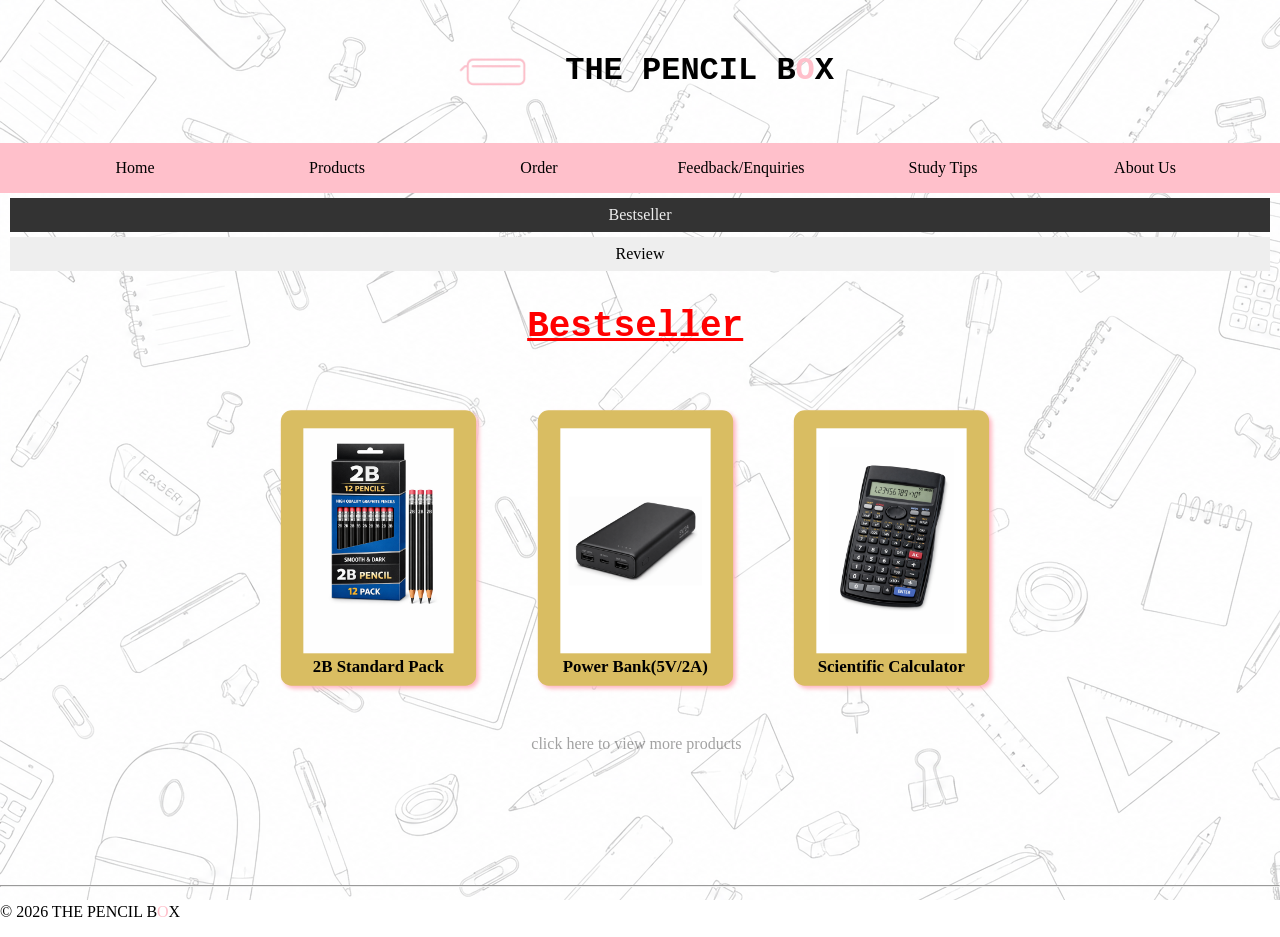
<file: index.html>
<!--GOH YEE MINH,261220A-->
<!DOCTYPE HTML>
<html lang="en">
    <head>
        <title>The Pencil Box</title>
        <meta charset="UTF-8">
        <meta name="viewport" content="width=device-width, intial-scale=1">
        <link rel="stylesheet" href="CSS/style.css">
        <link rel="icon" href="Imgs/PencilBoxIcon.png">
    </head>
    <body>
        <h1 class="NameIcon">
            <img src="Imgs/PencilBoxIcon.png" alt="icon">
            <!--image PencilBoxIcon.png is generated by AI-->
            THE PENCIL B<span>O</span>X
        </h1>
        <nav class="navbar">
            <table>
            <tr>
                <td><a href="index.html">Home</a></td>
                <td><a href="Productpage.html">Products</a></td>
                <td><a href="Order.html">Order</a></td>
                <td><a href="Contact.html">Feedback/Enquiries</a></td>
                <td><a href="Study-tips.html">Study Tips</a></td>
                <td><a href="About-us.html">About Us</a></td>
            </tr>
            </table>
        </nav><!--adjusted nav bar design from Bro Code https://www.youtube.com/watch?v=f3uCSh6LIY0-->
    <main>
            <input type="radio" name="HPpage" id="BestSellers" checked>
            <label for="BestSellers" class="HPpages">Bestseller</label>

            <input type="radio" name="HPpage" id="Reviews">
            <label for="Reviews" class="HPpages">Review</label>

        <div class="HomeViewT">
        <h2 class="TPtitle">Bestseller</h2>
        <h2 class="Reviews"><a href="Contact.html">Review</a></h2>
        </div>
        <br>
        <div class="tabs">
        <div class="TPtable">
            <a href="Productpage.html">
            <div class ="TP1 Vhide">
                <img src="Imgs/2B-Pack.png" alt="2B pencil Pack">
                <h3>2B Standard Pack</h3>
            </div>
            </a>
           
            <a href="Productpage.html">
            <div class ="TP1">
                <img src="Imgs/PB2.png" alt="PowerBank">
                <h3>Power Bank(5V/2A)</h3>
            </div>
            </a>

            <a href="Productpage.html">
            <div class ="TP1 Vhide">
                <img src="Imgs/SciCalc2.png" alt="scientific calculator"> 
                <h3>Scientific Calculator</h3>
            </div>
            </a>
        </div>

                <div class="reviewtab">

            <div class ="Reviewcard Vhide">
                <h3>9/10 ★★★★★★★★★☆</h3>
                <p class="reviewtext">"high quality product and fast shipping!"</p>
                <p>-John Doe</p>
            </div>

           
            <div class ="Reviewcard">
                <h3>7/10 ★★★★★★★☆☆☆</h3>
                <p class="reviewtext">" quite good quality products for affordable price"</p>
                <p>-Elizabeth Ng</p>
            </div>

            <div class ="Reviewcard Vhide">
                <h3>8/10 ★★★★★★★★☆☆</h3>
                <p class="reviewtext">"Ordered stationery and everything arrived in good condition."</p>
                <p>-Amos Sia</p>
            </div>

        </div>
        </div>
        <br>
        <div class="extInfo">
            <div class="bestinfo">
                <p><a href="Productpage.html">click here to view more products</a></p>
            </div>
            <div class="revinfo">
                <p><a href="Contact.html">click here to go to feedback</a></p>
            </div>
        </div>


        

        <br>
        <br>
        <br>
        <br>
        <br>
        <br>
    </main>
    <hr>
    <p id="footer">© 2026 THE PENCIL B<span>O</span>X</p>
    </body>


</html>
</file>
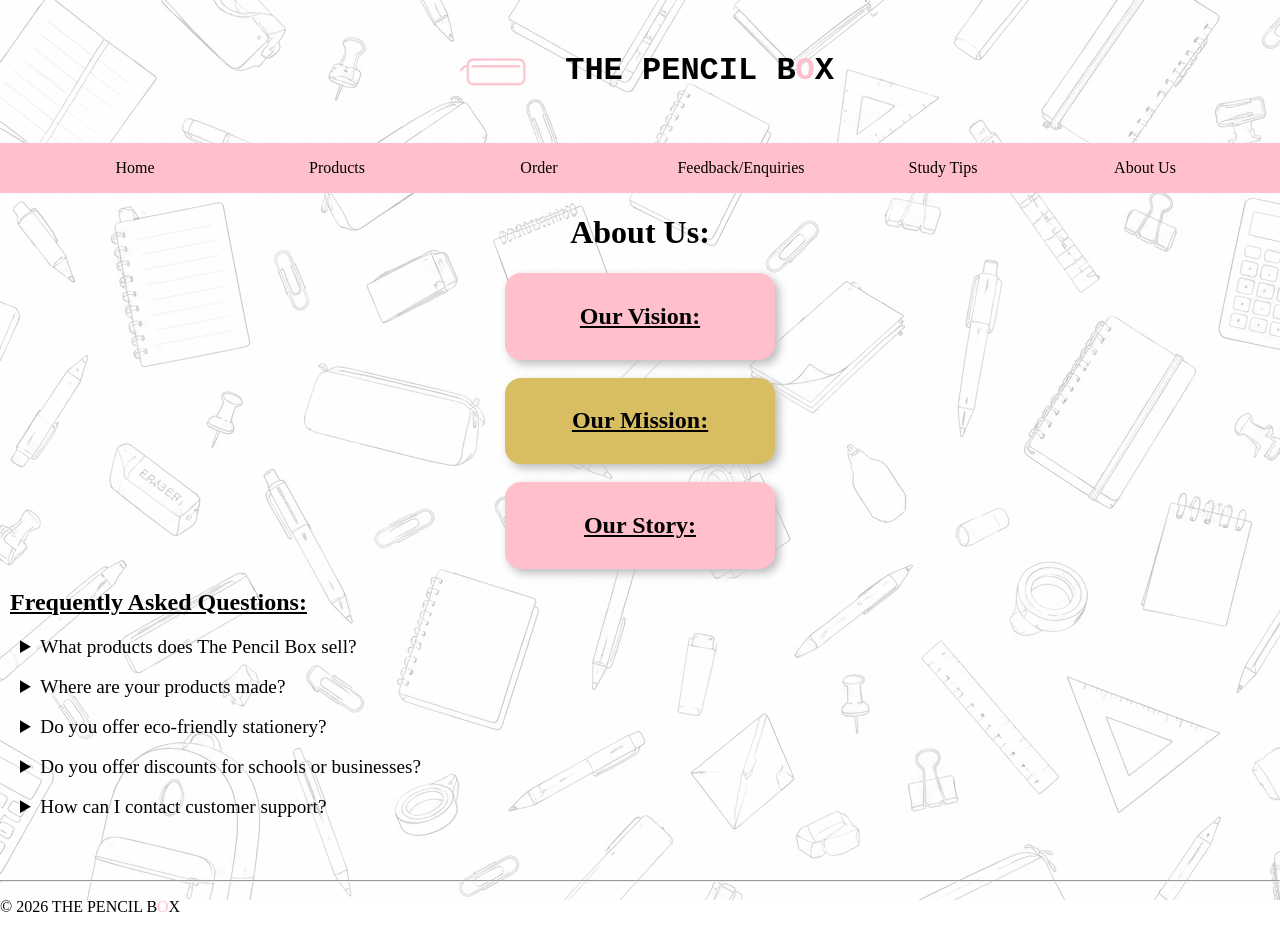
<file: About-us.html>
<!--ABEL SIA SENG CHI, 261074H-->
<!DOCTYPE HTML>
<html lang="en">
    <head>
        <title>The Pencil Box-About Us</title>
        <meta charset="UTF-8">
        <meta name="viewport" content="width=device, initial-scale=1.0">
        <link rel="stylesheet" href="CSS/style.css">
        <link rel="icon" href="Imgs/PencilBoxIcon.png">
    </head>
    <body>
        <h1 class="NameIcon">
            <img src="Imgs/PencilBoxIcon.png" alt="icon">
            <!--image PencilBoxIcon.png is generated by AI-->
            THE PENCIL B<span style="color: pink;">O</span>X
        </h1>
        <nav class="navbar">
            <table>
            <tr>
                <td><a href="index.html">Home</a></td>
                <td><a href="Productpage.html">Products</a></td>
                <td><a href="Order.html">Order</a></td>
                <td><a href="Contact.html">Feedback/Enquiries</a></td>
                <td><a href="Study-tips.html">Study Tips</a></td>
                <td><a href="About-us.html">About Us</a></td>
            </tr>
            </table>
        </nav><!--adjusted nav bar design from Bro Code https://www.youtube.com/watch?v=f3uCSh6LIY0-->


        <h1>About Us:</h1>
    
    <details> 
    <summary class="vision-text"><h2><u>Our Vision:</u></h2></summary><br>
    <div class="our-vision">
        <img src="Imgs/vision.png" alt="Company's vision">
        </div>
       </details><br>

        <details><summary class="mission-text"><h2><u>Our Mission:</u></h2></summary><br>
        <div class="our-mission">
        <img src="Imgs/mission.png" alt="Company's mission">
        </div>></details><br>

        <details><summary class="story-text"><h2><u>Our Story:</u></h2></summary><br>
    
        
        <h3 class="our-story">
        Every great idea starts somewhere.<br><br>
For us, it started with a simple pencil box—a small container that held big dreams. Inside were pencils that sketched first masterpieces, pens that wrote unforgettable stories, rulers that measured ambitious projects, and erasers that reminded us mistakes are simply part of learning for us.<br><br>

Inspired by these everyday moments, The Pencil Box was created to celebrate the power of creativity and education. We believe stationery is more than just school or office supplies. It is a companion for every journey, whether you're taking notes in class, planning your next business venture, drawing your imagination, or writing down ideas that could change the world.
Our goal is to provide reliable, stylish, and affordable stationery that helps people stay organized, express themselves, and bring their ideas to life. Every product we offer is chosen with care because we know that even the simplest tools can inspire extraordinary achievements.<br><br>
At The Pencil Box, we're proud to be part of your story—from your first sketch to your biggest success.
Because every masterpiece begins with a single stationery.
</h3></details>
<!--This text is generated by AI-->
        <h2 class="faq-text"><u>Frequently Asked Questions:</u></h2>
        <div class="faq">
        <details>
            <summary class="question">What products does The Pencil Box sell?</summary>
            <p class="answer">We offer a wide range of stationery products, including pens, pencils, art supplies, technological accessories, and more. Whether you're a student, professional, or artist, we have something for everyone.</p>
        </details><br>
        <!--This text is generated by AI-->
        <details>
            <summary class="question">Where are your products made?</summary>
            <p class="answer">Our products are sourced from trusted manufacturers who meet our quality standards through our highly experienced quality testers. We carefully select suppliers to ensure every item is reliable, durable, affordable and designed for everyday use.</p>
        </details><br>
        <!--This text is generated by AI-->
        <details>
            <summary class="question">Do you offer eco-friendly stationery?</summary>
            <p class="answer">Yes! We are committed to reducing our environmental impact by offering selected products made from recycled materials, sustainably sourced paper whenever possible. In fact, our suppliers do partner with many sustainability organisations!</p>
        </details><br>
        <!--This text is generated by AI-->
        <details>
            <summary class="question">Do you offer discounts for schools or businesses?</summary>
             <p class="answer">Yes. We provide special pricing and customisable orders for educational institutions, and businesses. Kindly contact our team for a personalised quotation.</p>
        </details><br>
        <!--This text is generated by AI-->
        <details>
            <summary class="question">How can I contact customer support?</summary>
            <p class="answer">You can reach us through our <a href="Contact.html">Feedback/Enquiries</a> page, by email, or by phone during our business hours (9am - 5pm). Our friendly team is always happy to help with any questions.</p>
        </details></div><br>
        <!--This text is generated by AI-->
        <br><br>
<hr>
    <p id="footer">© 2026 THE PENCIL B<span style="color: pink;">O</span>X</p>
    </body>
</html>
</file>
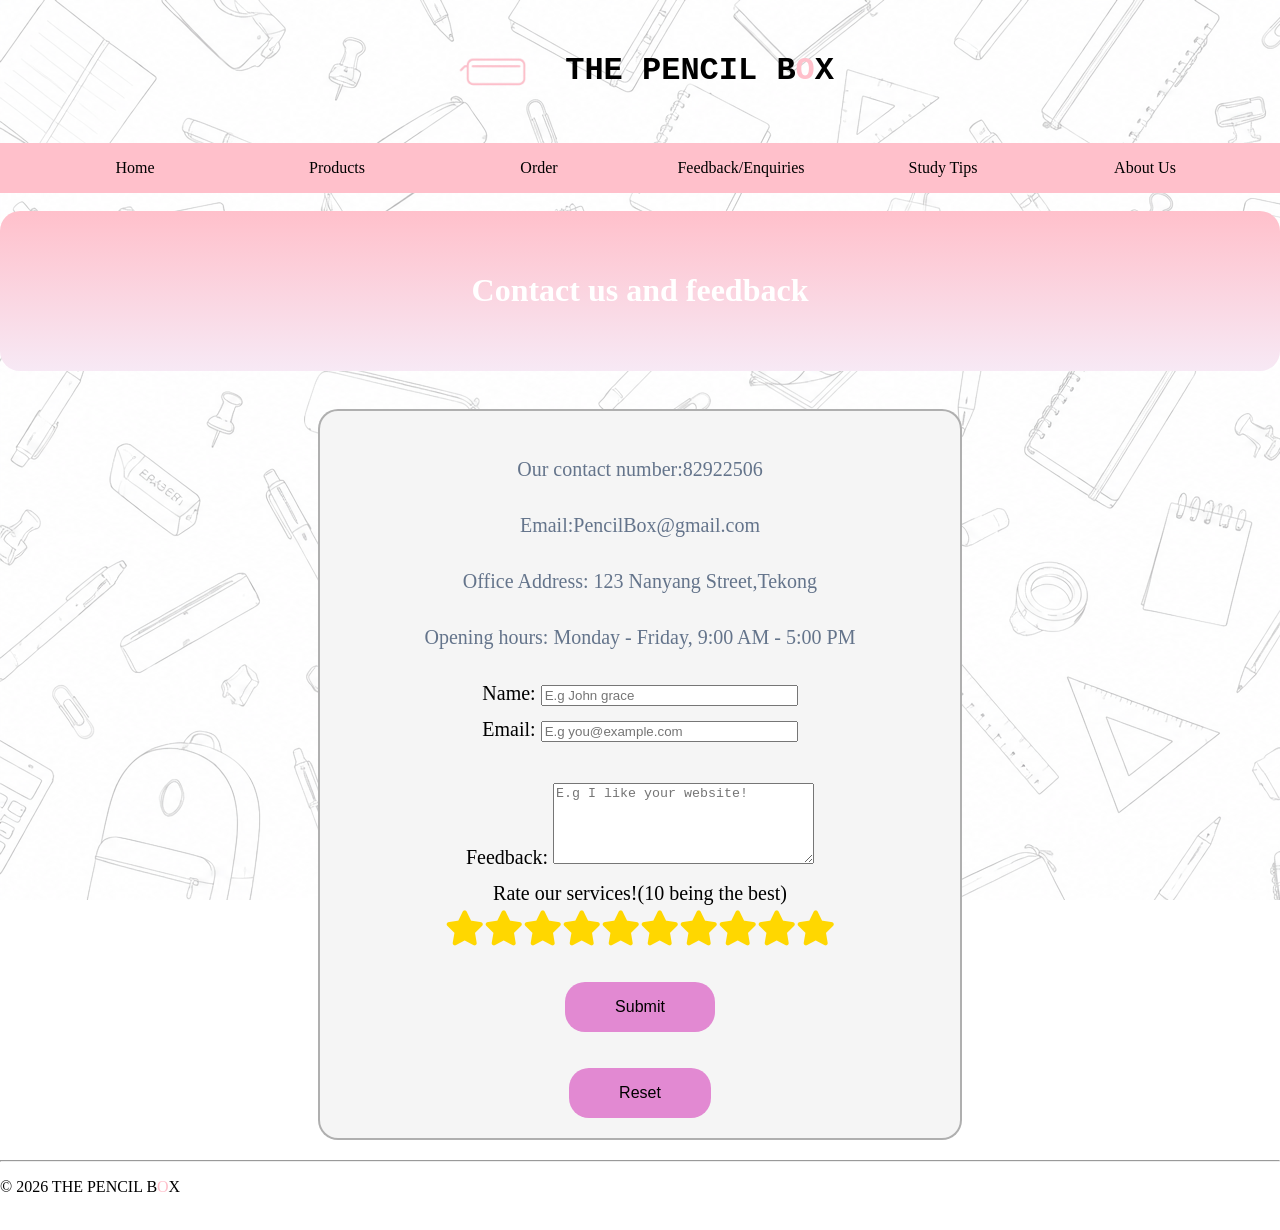
<file: Contact.html>
<!--GUILLERMO RICHARD JR ROSARIO, 261190X-->
<!DOCTYPE HTML>
<html lang="en">
<head>
        <meta charset="UTF-8">
         <title>The Pencil Box-Contact</title>
        <meta name="viewport" content="width=device-width, intial-scale=1.0">
        <link rel="stylesheet" href="CSS/style.css">
        <link rel="icon" href="PencilBoxIcon.png">
        <link rel="stylesheet" href="https://cdnjs.cloudflare.com/ajax/libs/font-awesome/6.5.2/css/all.min.css"> <!--Source:https://www.youtube.com/watch?v=lW8-w66v9CQ-->
    
</head>

  <body>
    <h1 class="NameIcon">
            <img src="Imgs/PencilBoxIcon.png" alt="icon">
            <!--image PencilBoxIcon.png is generated by AI-->
            THE PENCIL B<span style="color: pink;">O</span>X
        </h1>
         <nav class="navbar">
            <table>
            <tr>
                <td><a href="index.html">Home</a></td>
                <td><a href="Productpage.html">Products</a></td>
                <td><a href="Order.html">Order</a></td>
                <td><a href="Contact.html">Feedback/Enquiries</a></td>
                <td><a href="Study-tips.html">Study Tips</a></td>
                <td><a href="About-us.html">About Us</a></td>
            </tr>
            </table>
        </nav><!--adjusted nav bar design from Bro Code https://www.youtube.com/watch?v=f3uCSh6LIY0-->
        <br>
    <main>
     <header class="ContactHeader">
     <h1>Contact us and feedback</h1>
    </header>
    <br>
    <div class="secretintern">
      <p>Our contact number:82922506</p>
      <p>Email:PencilBox@gmail.com</p>
      <p>Office Address: 123 Nanyang Street,Tekong</p>
      <p>Opening hours: Monday - Friday, 9:00 AM - 5:00 PM</p>
       <form action="thankyou.html" method="get">
          <label  for="custname">Name:</label>
         <input type="text" name="custname" id="custname" size="30"
         placeholder="E.g John grace" required>
         <br>
         <label for="email">Email:</label>
         <input type="email" name="email" id="email" size="30" placeholder="E.g you@example.com" required>
         <br>
        
     <br>   
            <label for="feedback">Feedback:</label>
            <textarea name="feedback" id="feedback" rows="5" cols="30" placeholder="E.g I like your website!" required></textarea>
             <br>
            <label>Rate our services!(10 being the best)</label>
            <div class="ratingstyle"> <!--Source:https://www.youtube.com/watch?v=lW8-w66v9CQ (aswell as CSS)-->
            <input type="radio" name="rating" id="rating1">
            <label for="rating1" class="fa fa-star"></label>

            <input type="radio" name="rating" id="rating2">
            <label for="rating2" class="fa fa-star"></label>
 
            <input type="radio" name="rating" id="rating3">
            <label for="rating3" class="fa fa-star"></label>

            <input type="radio" name="rating" id="rating4">
            <label for="rating4" class="fa fa-star"></label>

            <input type="radio" name="rating" id="rating5">
            <label for="rating5" class="fa fa-star"></label>

            
            <input type="radio" name="rating" id="rating6">
            <label for="rating6" class="fa fa-star"></label>

            <input type="radio" name="rating" id="rating7">
            <label for="rating7" class="fa fa-star"></label>

            <input type="radio" name="rating" id="rating8">
            <label for="rating8" class="fa fa-star"></label>

            <input type="radio" name="rating" id="rating9">
            <label for="rating9" class="fa fa-star"></label>

            <input type="radio" name="rating" id="rating10">
            <label for="rating10" class="fa fa-star"></label>
            </div>
            <br>
            <input type="submit" value="Submit" class="ContactSubmit">
            <br>
            <br>
            <input type="reset" value="Reset" class="ContactSubmit">
            </form>
            </div>
            <hr>
    <p id="footer">© 2026 THE PENCIL B<span style="color: pink;">O</span>X</p>
     <br>
     
  
 
  </main>
  
  </body>
  </html>
</file>
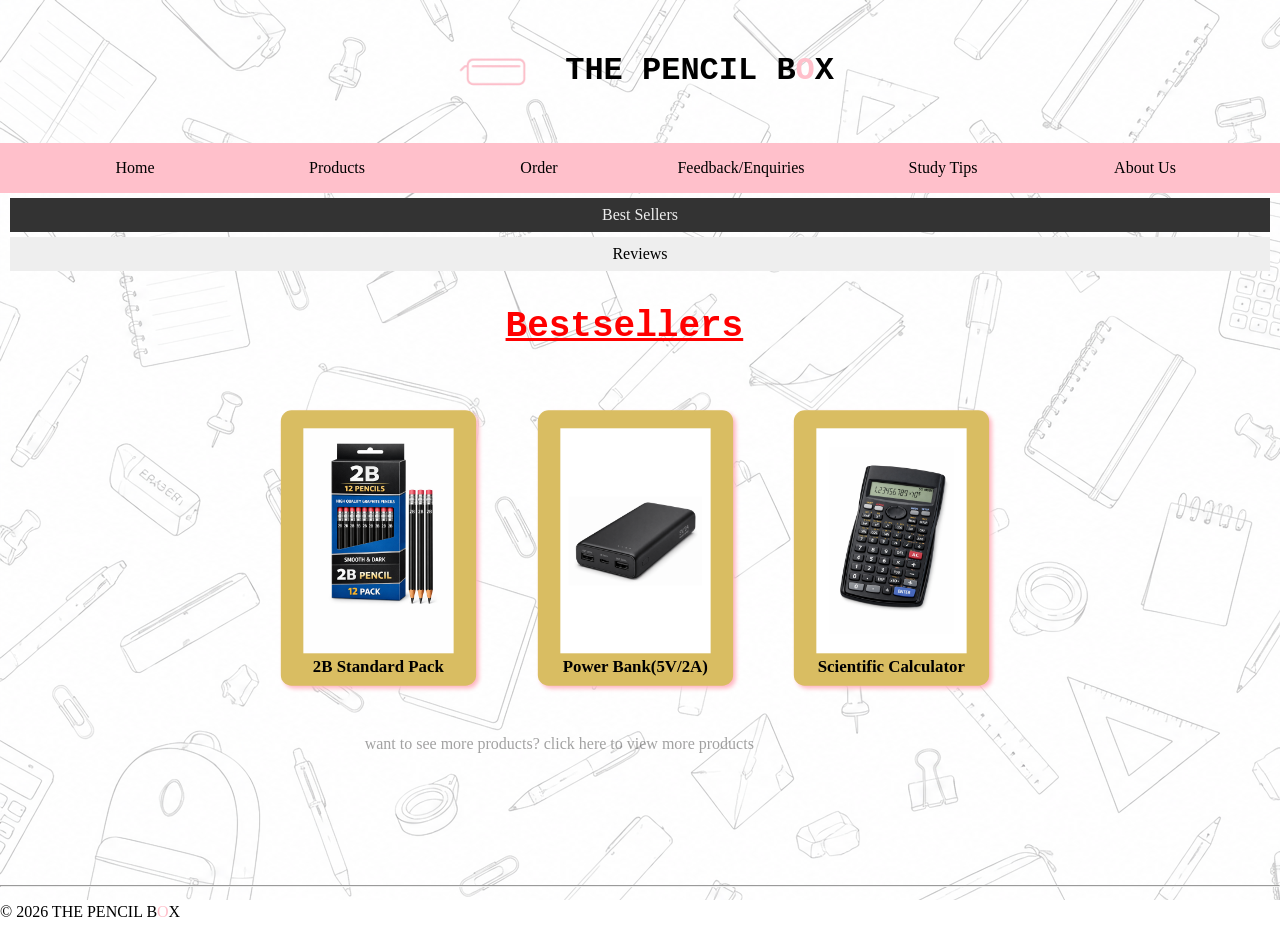
<file: HomePage.html>
<!--GOH YEE MINH,261220A-->
<!DOCTYPE HTML>
<html lang="en">
    <head>
        <title>The Pencil Box</title>
        <meta charset="UTF-8">
        <meta name="viewport" content="width=device-width, intial-scale=1.0">
        <link rel="stylesheet" href="CSS/style.css">
        <link rel="icon" href="Imgs/PencilBoxIcon.png">
    </head>
    <body>
        <h1 class="NameIcon">
            <img src="Imgs/PencilBoxIcon.png" alt="icon">
            <!--image PencilBoxIcon.png is generated by AI-->
            THE PENCIL B<span style="color: pink;">O</span>X
        </h1>
        <nav class="navbar">
            <table>
            <tr>
                <td><a href="Homepage.html">Home</a></td>
                <td><a href="Productpage.html">Products</a></td>
                <td><a href="Order.html">Order</a></td>
                <td><a href="Contact.html">Feedback/Enquiries</a></td>
                <td><a href="Study-tips.html">Study Tips</a></td>
                <td><a href="About-us.html">About Us</a></td>
            </tr>
            </table>
        </nav><!--adjusted nav bar design from Bro Code https://www.youtube.com/watch?v=f3uCSh6LIY0-->
    <main>
            <input type="radio" name="HPpage" id="BestSellers" checked>
            <label for="BestSellers" class="HPpages">Best Sellers</label>

            <input type="radio" name="HPpage" id="Reviews">
            <label for="Reviews" class="HPpages">Reviews</label>

        <div class="HomeViewT">
        <h2 class="TPtitle">Bestsellers</h2>
        <h2 class="Reviews"><a href="Contact.html">Reviews</a></h2>
        </div>
        <br>
        <div class="tabs">
        <div class="TPtable">
            <a href="Productpage.html">
            <div class ="TP1">
                <img src="Imgs/2B-Pack.png" alt="2B pencil Pack">
                <h3>2B Standard Pack</h3>
            </div>
            </a>
           
            <a href="Productpage.html">
            <div class ="TP1">
                <img src="Imgs/PB2.png" alt="PowerBank">
                <h3>Power Bank(5V/2A)</h3>
            </div>
            </a>

            <a href="Productpage.html">
            <div class ="TP1">
                <img src="Imgs/SciCalc2.png" alt="scientific calculator"> 
                <h3>Scientific Calculator</h3>
            </div>
            </a>
        </div>

                <div class="reviewtab">
            <a href="Contact.html">
            <div class ="Reviewcard">
                <h3>9/10 ★★★★★★★★★☆</h3>
                <p class="reviewtext">"high quality product and fast shipping!"</p>
                <p>-John Doe</p>
            </div>
            </a>
           
            <a href="Contact.html">
            <div class ="Reviewcard">
                <h3>7/10 ★★★★★★★☆☆☆</h3>
                <p class="reviewtext">" quite good quality products for affordable price"</p>
                <p>-Elizabeth Ng</p>
            </div>
            </a>

            <a href="Contact.html">
            <div class ="Reviewcard">
                <h3>8/10 ★★★★★★★★☆☆</h3>
                <p class="reviewtext">"Ordered stationery and everything arrived in good condition."</p>
                <p>-Amos Sia</p>
            </div>
            </a>
        </div>
        </div>
        <br>
        <div class="extInfo">
            <div class="bestinfo">
                <p><a href="Productpage.html">want to see more products? click here to view more products</a></p>
            </div>
            <div class="revinfo">
                <p><a href="Contact.html">want to write a review? click here to go to feedback</a></p>
            </div>
        </div>


        

        <br>
        <br>
        <br>
        <br>
        <br>
        <br>
    </main>
    </body>
    <hr>
    <p id="footer">© 2026 THE PENCIL B<span style="color: pink;">O</span>X</p>
</html>
</file>
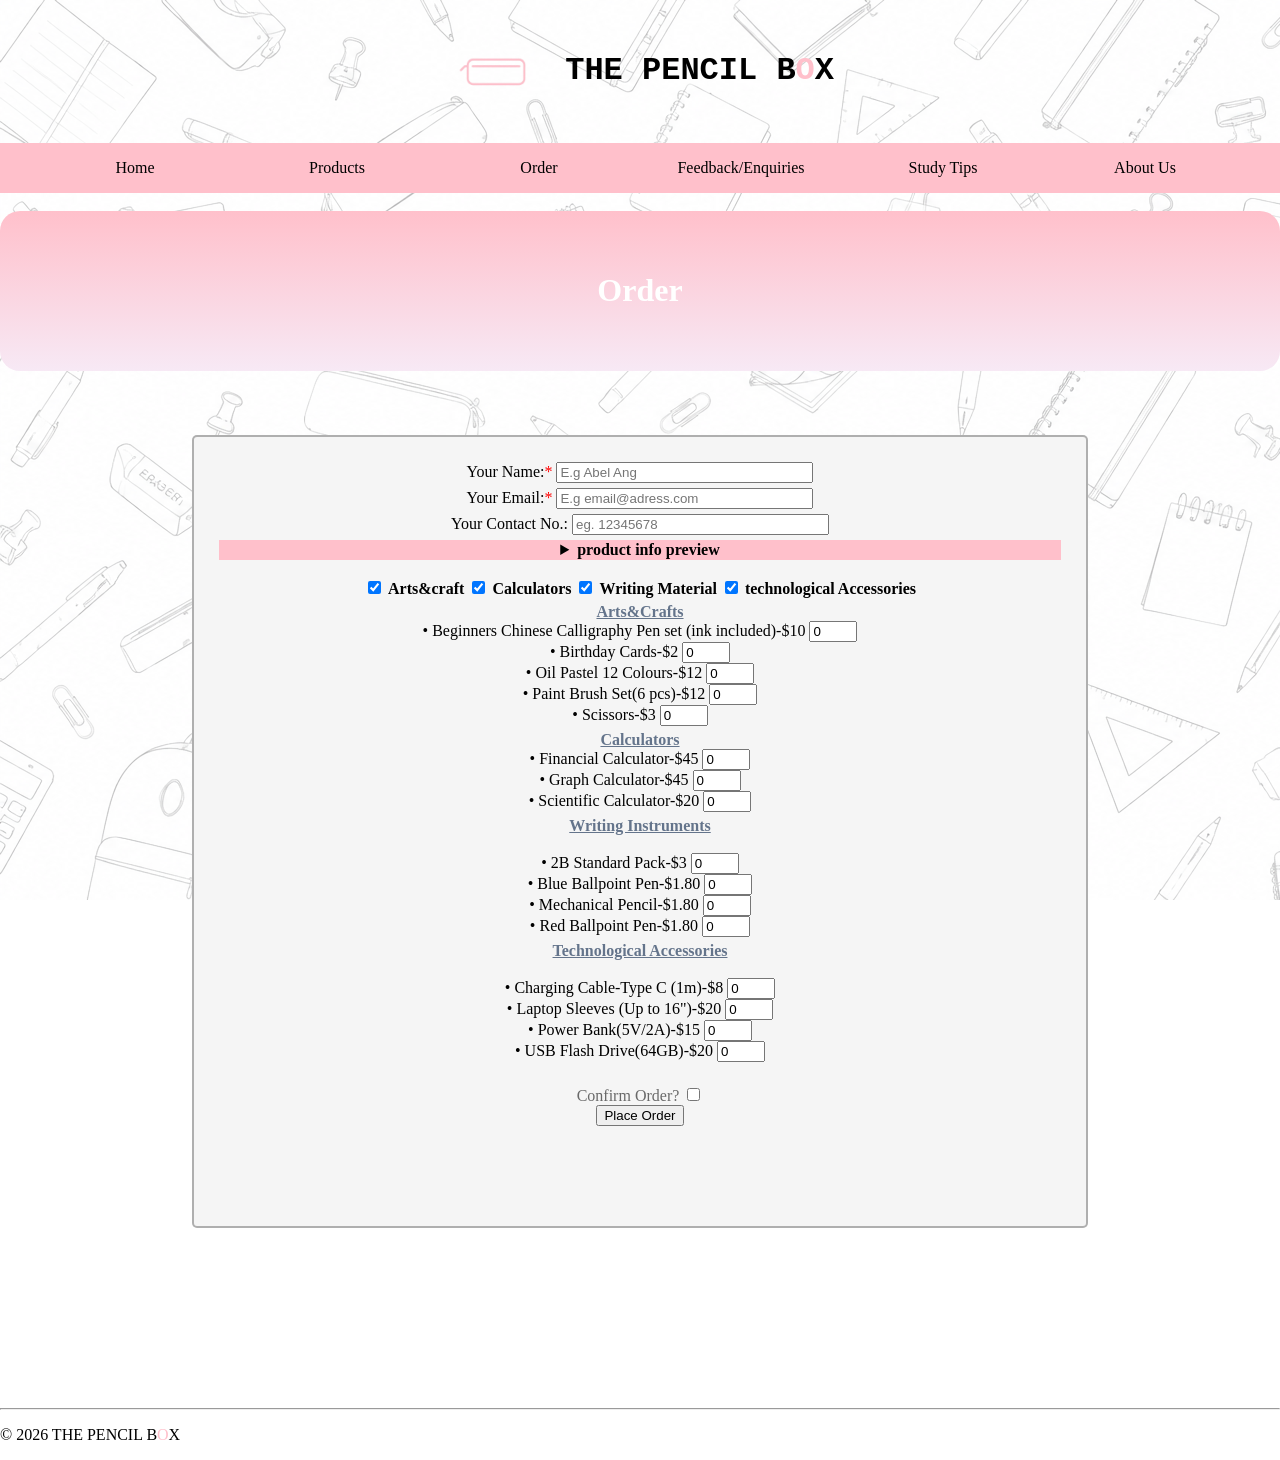
<file: Order.html>
<!--GOH YEE MINH,261220A-->
<!DOCTYPE HTML>
<html lang="en">
    <head>
        <title>The Pencil Box-Order</title>
        <meta charset="UTF-8">
        <meta name="viewport" content="width=device-width, intial-scale=1.0">
        <link rel="stylesheet" href="CSS/style.css">
        <link rel="icon" href="Imgs/PencilBoxIcon.png">
    </head>
    <body>
        <h1 class="NameIcon">
            <img src="Imgs/PencilBoxIcon.png" alt="icon">
            <!--image PencilBoxIcon.png is generated by AI-->
            THE PENCIL B<span>O</span>X
        </h1>
        <nav class="navbar">
            <table>
            <tr>
                <td><a href="index.html">Home</a></td>
                <td><a href="Productpage.html">Products</a></td>
                <td><a href="Order.html">Order</a></td>
                <td><a href="Contact.html">Feedback/Enquiries</a></td>
                <td><a href="Study-tips.html">Study Tips</a></td>
                <td><a href="About-us.html">About Us</a></td>
            </tr>
            </table>
        </nav><!--adjusted nav bar design from Bro Code https://www.youtube.com/watch?v=f3uCSh6LIY0-->
    <main>
        <br>
        <header class="ContactHeader">
            <h1>Order</h1>
        </header>
        <form class="OrderForm" action="TYorder.html" method="get">
            <label for="ordname" class="input">Your Name:<span class="required">*</span></label>
            <input type="text" name="ordname" id="ordname" size="30" placeholder="E.g Abel Ang" required class="input">
            <br>

            <label for="Ordmail" class="input">Your Email:<span class="required">*</span></label>
            <input type="email" name="Ordmail" id="Ordmail" size="30" placeholder="E.g email@adress.com" required class="input">
            <br>

            <label for="ordname" class="input">Your Contact No.:</label>
            <input type="text" name="ordno." id="ordno." size="30" placeholder="eg. 12345678" class="input">
            <br>

            
            <details>
                <summary class="PreviewSum">product info preview</summary>
                <details class="itemInfo">
                    <summary>Beginners Chinese Calligraphy Pen set (ink included)</summary>
                    <p>Want to master the art of beautiful strokes? This is perfect for beginners to start their calligraphy journey.</p>
                </details>
                <details class="itemInfo">
                    <summary>Birthday Cards</summary>
                    <p>Celebrate every special moment with authetic designs that speak louder than words.</p>
                </details>

                <details class="itemInfo">
                    <summary>Oil Pastel 12 Colours</summary>
                    <p>Bring your creativity to life with vibrant, smooth colours in every stroke.</p>
                </details>

                <details class="itemInfo">
                    <summary>Paint Brush Set(6pcs)</summary>
                    <p>Achieve precision and skill with versatile brushes perfect for your craft.</p>
                </details>

                <details class="itemInfo">
                    <summary>Scissors</summary>
                    <p>Cut with ease and accuracy using durable, sharp blades designed for daily crafting. Suitable for EVERYONE(5-99 Years Old)!</p>
                </details>

                <details class="itemInfo">
                    <summary>Financial Calculator</summary>
                    <p>Simplify complex financial decisions with this accuarate tool. Designed for business and investment calculations.</p>
                </details>

                <details class="itemInfo">
                    <summary>Graphing Calculator (Applicable for ALL National Examinations)</summary>
                    <p>Visualize equations effortlessly and explore advanced math concepts. A trusted brand for every students.</p>
                </details>

                <details class="itemInfo">
                    <summary>Scientific Calculator (Applicable for ALL National Examinations)</summary>
                    <p>Solve everyday calculations with speed in one compact, budget-friendly tool.</p>
                </details>

                <details class="itemInfo">
                    <summary>2B Standard Pack(12pcs) (ALL National Examinations Approved)</summary>
                    <p>Enjoy smooth writing and shading with exquisite 2B pencils, rendered from premium cedar.</p>
                </details>

                <details class="itemInfo">
                    <summary>Blue Ballpoint Pen (ALL National Examinations Approved)</summary>
                    <p>Write with confidence using a reliable pen that delivers consistent ink flow for everyday tasks</p>
                </details>

                <details class="itemInfo">
                    <summary>Mechanical Pencil</summary>
                    <p>Experience precision and convenience with a refillable pencil that ensures fine and steady lines for every usage</p>
                </details>

                <details class="itemInfo">
                    <summary>Red Ballpoint Pen</summary>
                    <p>Make the gradings stand out in bold, it's vibrant ink is ideal for corrections and highlighting details.</p>
                </details>

                <details class="itemInfo">
                    <summary>Charging Cable-Type C (1m)</summary>
                    <p>Power up faster and transfer data seamlessly with a long-lasting cable designed for daily usage</p>
                </details>

                <details class="itemInfo">
                    <summary>Laptop Sleeves (Up to 16")</summary>
                    <p>Equipped with NFID Protection. Secure your device in style with a sleek, lightweight sleeve designed for safe and easy portability.</p>
                </details>

                <details class="itemInfo">
                    <summary>Power Bank(5V/2A)</summary>
                    <p>Stay charged on the go with a compact power bank that delivers reliable backup power anytime. Specially curated for daily commuters.</p>
                </details>

                <details class="itemInfo">
                    <summary>USB Flash Drive(64GB)</summary>
                    <p>Store, Transfer, and Access your files fuss-free, with a portable drive built for speed and convenience.</p>
                </details>

            
            </details>

            <br>
            <input type="checkbox" name="ACfilt" id="ACfilt" checked class="Ordfilter"> 
            <label class="Ordfilter" for="ACfilt">Arts&craft</label>

            <input type="checkbox" name="Calfilt" id="Calfilt" checked class="Ordfilter"> 
            <label class="Ordfilter" for="Calfilt">Calculators</label>
            
            <input type="checkbox" name="WIfilt" id="WIfilt" checked class="Ordfilter"> 
            <label class="Ordfilter" for="WIfilt">Writing Material</label>

            <input type="checkbox" name="TAfilt" id="TAfilt" checked class="Ordfilter"> 
            <label class="Ordfilter" for="TAfilt">technological Accessories</label>
            <br>

            <div class="artcraft orderproduct">
                <p>Arts&Crafts</p>
                <label for="CallSet">• Beginners Chinese Calligraphy Pen set (ink included)-$10</label>
                <input type="number" name="CallSet" id="CallSet" class="numberboxstyle" min="0" max="50" value="0">
                <br>

                <label for="Bdaycard">• Birthday Cards-$2</label>
                <input type="number" name="Bdaycard" id="Bdaycard" class="numberboxstyle" min="0" max="50" value="0">
                <br>

                <label for="OilPast">• Oil Pastel 12 Colours-$12</label>
                <input type="number" name="OilPast" id="OilPast" class="numberboxstyle" min="0" max="50" value="0">
                <br>

                <label for="PaintBrush">• Paint Brush Set(6 pcs)-$12</label>
                <input type="number" name="PaintBrush" id="PaintBrush" class="numberboxstyle" min="0" max="50" value="0">
                <br>

                <label for="scissors">• Scissors-$3</label>
                <input type="number" name="scissors" id="scissors" class="numberboxstyle" min="0" max="50" value="0">
                <br>
            </div>

            <div class="Calcu orderproduct">
                <p>Calculators</p>
                <label for="Finacalc">• Financial Calculator-$45</label>   
                <input type="number" name="Finacalc" id="Finacalc" class="numberboxstyle" min="0" max="50" value="0">             
            <br>
            <label for="Graphcalc">• Graph Calculator-$45</label>   
                <input type="number" name="Graphcalc" id="Graphcalc" class="numberboxstyle" min="0" max="50" value="0">             
            <br>
            <label for="Scicalc">• Scientific Calculator-$20</label>   
                <input type="number" name="Scicalc" id="Scicalc" class="numberboxstyle" min="0" max="50" value="0">             
            <br>
            </div>

            <div class="Writeins orderproduct">
                <p>Writing Instruments</p>
            <br>
            <label for="2BPack">• 2B Standard Pack-$3</label>   
                <input type="number" name="2BPack" id="2BPack" class="numberboxstyle" min="0" max="50" value="0">             
            <br>
            <label for="BBP">• Blue Ballpoint Pen-$1.80</label>   
                <input type="number" name="BBP" id="BBP" class="numberboxstyle" min="0" max="50" value="0">             
            <br>
            <label for="MP">• Mechanical Pencil-$1.80</label>   
                <input type="number" name="MP" id="MP" class="numberboxstyle" min="0" max="50" value="0">             
            <br>
            <label for="RBP">• Red Ballpoint Pen-$1.80</label>   
                <input type="number" name="RBP" id="RBP" class="numberboxstyle" min="0" max="50" value="0">             
            <br>
            </div>

            <div class="Techacc orderproduct">
                <p>Technological Accessories</p>
            <br>
            <label for="CCC">• Charging Cable-Type C (1m)-$8</label>   
                <input type="number" name="CCC" id="CCC" class="numberboxstyle" min="0" max="50" value="0">             
            <br>
            <label for="LS">• Laptop Sleeves (Up to 16")-$20</label>   
                <input type="number" name="LS" id="LS" class="numberboxstyle" min="0" max="50" value="0">             
            <br>
            <label for="PB">• Power Bank(5V/2A)-$15</label>   
                <input type="number" name="PB" id="PB" class="numberboxstyle" min="0" max="50" value="0">             
            <br>
            <label for="USB">• USB Flash Drive(64GB)-$20</label>   
                <input type="number" name="USB" id="USB" class="numberboxstyle" min="0" max="50" value="0">             
            <br>
            </div>

            <br>
            <label class="Ordconfirm" for="confirmorder">Confirm Order?</label>
            <input type="checkbox" id="confirmorder" required>

            <br>
            <input type="submit" value="Place Order">
        </form>
        <br>
        <br>
        <br>
        <br>
        <br>
        <br>
    </main>
    <hr>
    <p id="footer">© 2026 THE PENCIL B<span>O</span>X</p>
    </body>
</html>
</file>
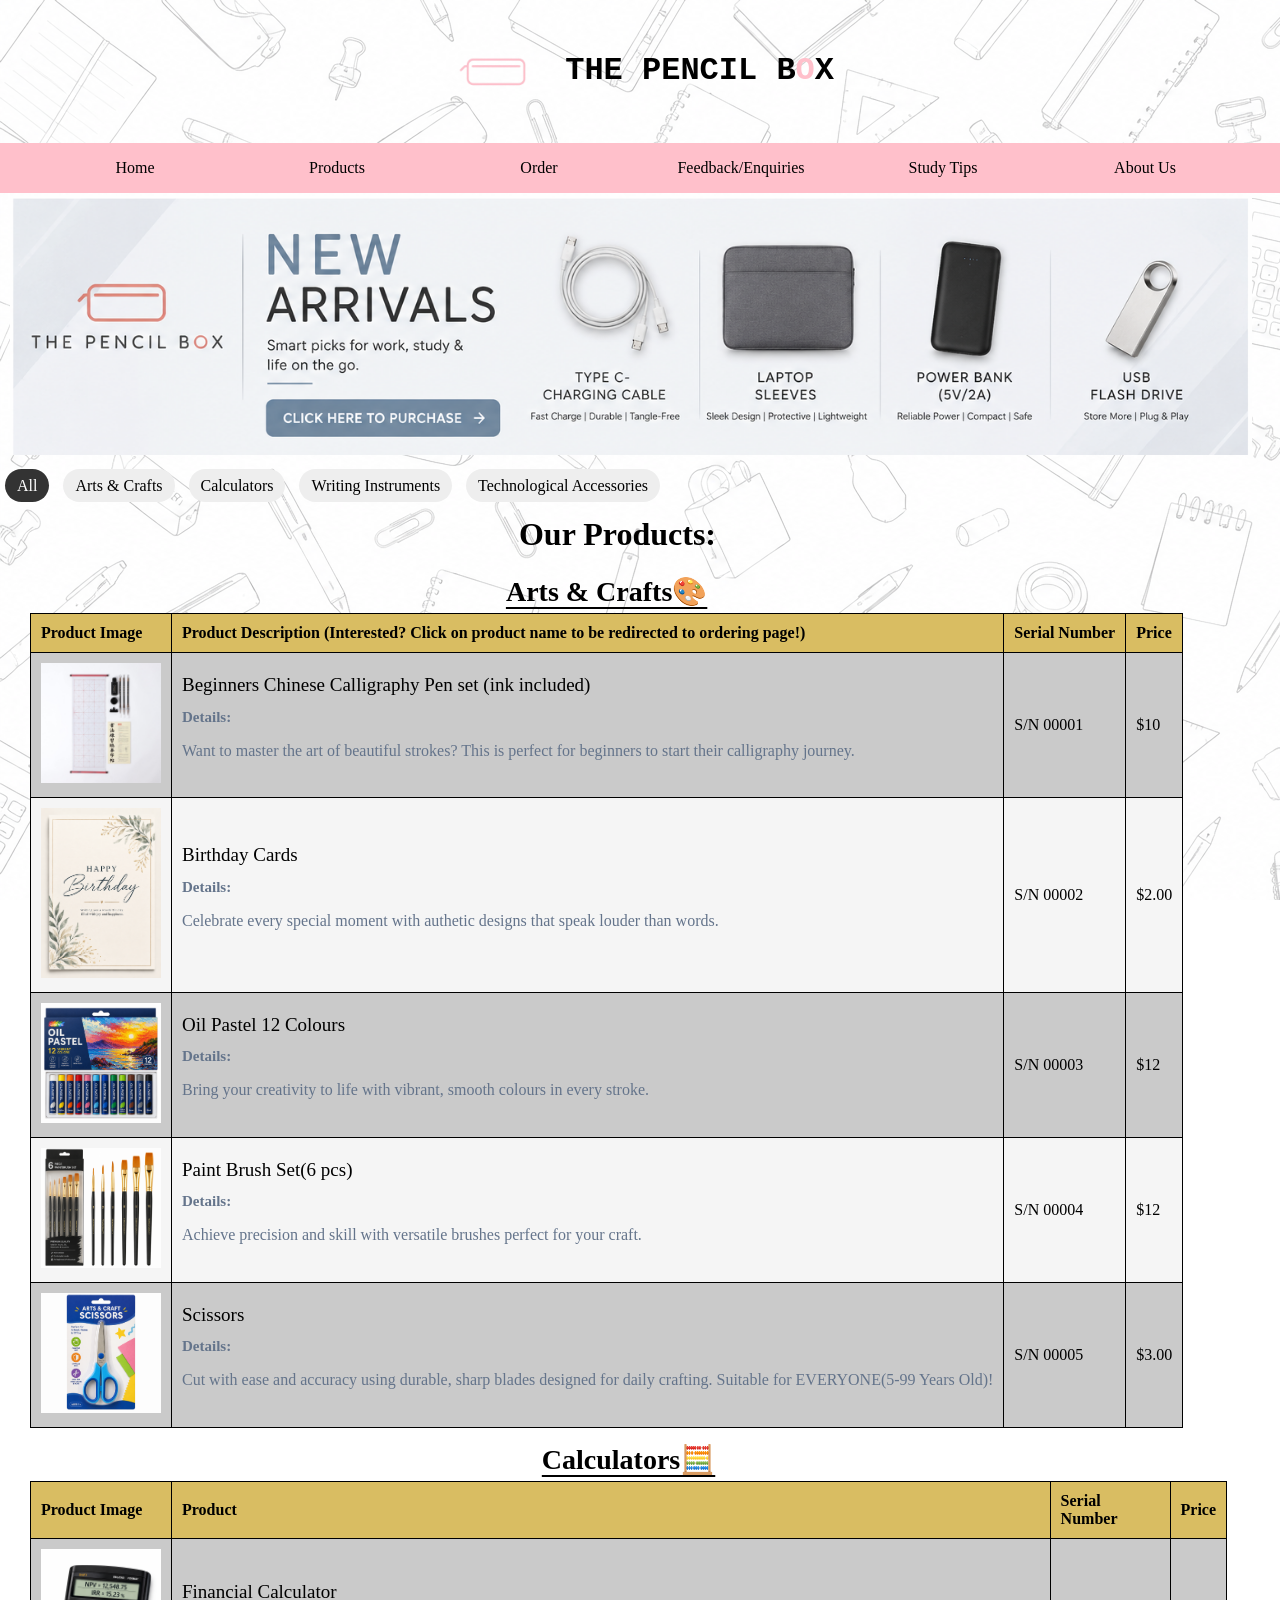
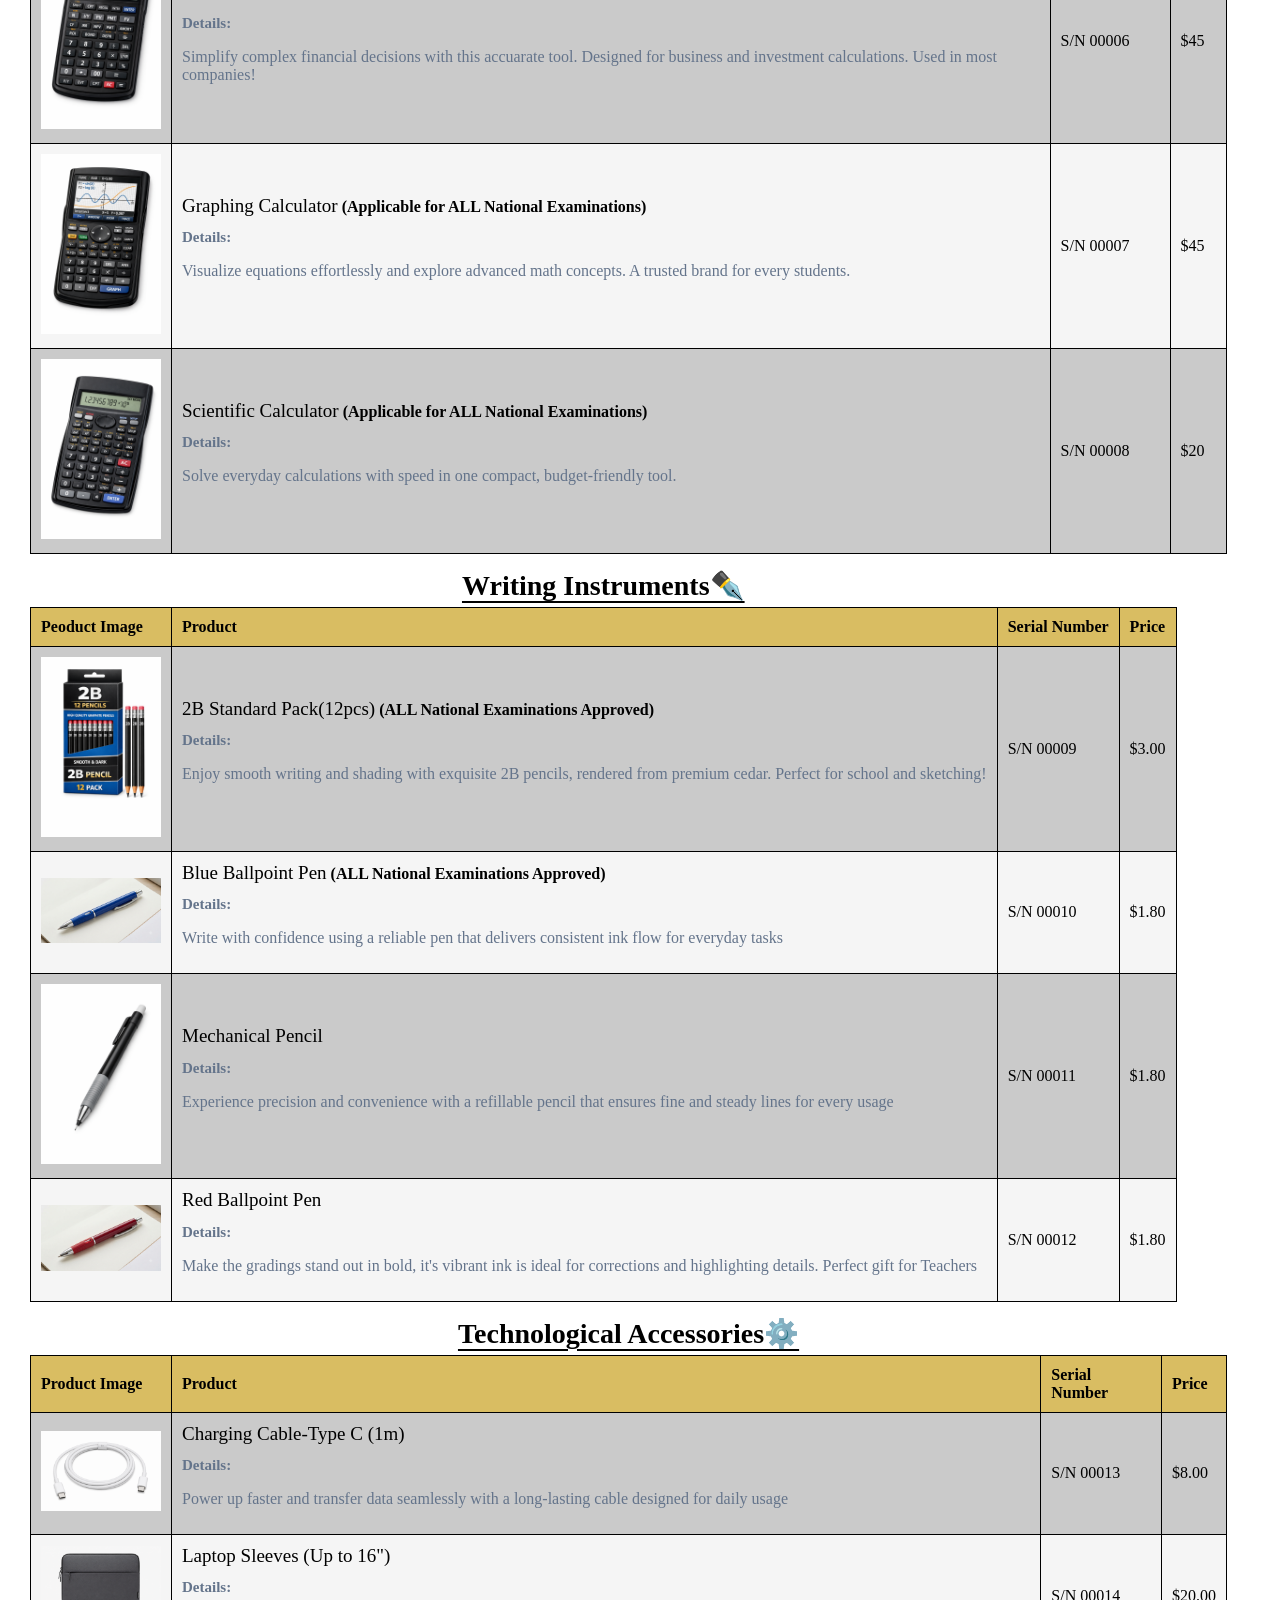
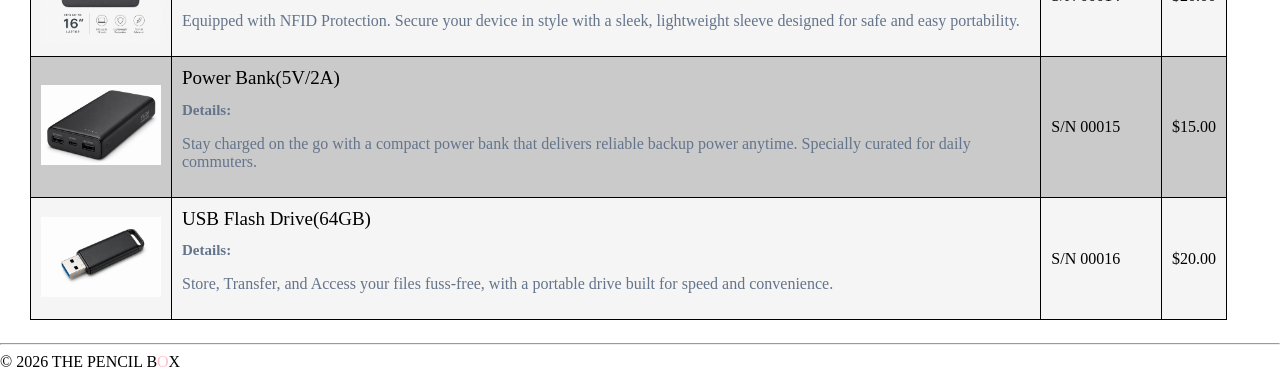
<file: Productpage.html>
<!-- ANG KAI YUAN, 261244F-->
<!DOCTYPE HTML>
<html lang="en">
    <head>
        <title>The Pencil Box-Products</title>
        <meta charset="UTF-8">
        <meta name="viewport" content="width=device-width, intial-scale=1.0">
        <link rel="stylesheet" href="CSS/style.css">
        <link rel="icon" href="Imgs/PencilBoxIcon.png">
    </head>
    <body>
        <h1 class="NameIcon">
            <img src="Imgs/PencilBoxIcon.png" alt="icon">
            <!--image PencilBoxIcon.png is generated by AI-->
            THE PENCIL B<span style="color: pink;">O</span>X
        </h1>
        <nav class="navbar">
            <table>
            <tr>
                <td><a href="index.html">Home</a></td>
                <td><a href="Productpage.html">Products</a></td>
                <td><a href="Order.html">Order</a></td>
                <td><a href="Contact.html">Feedback/Enquiries</a></td>
                <td><a href="Study-tips.html">Study Tips</a></td>
                <td><a href="About-us.html">About Us</a></td>
            </tr>
            </table>
        </nav> <!--adjusted nav bar design from Bro Code https://www.youtube.com/watch?v=f3uCSh6LIY0-->
        <a href= "Order.html"><img src="Imgs/Banner-1.png" alt="Promotional Banner 1" class="B1"></a>
        <br>
        <br>   
        <div class="BT">     
            <input type="radio" name="filter" id="all" checked>
            <label class="filterbutton" for="all">All</label>

            <input type="radio" name="filter" id="AnC">
            <label class="filterbutton" for="AnC">Arts & Crafts</label>

            <input type="radio" name="filter" id="Calc">
            <label class="filterbutton" for="Calc">Calculators</label>

            <input type="radio" name="filter" id="WI">
            <label class="filterbutton" for="WI">Writing Instruments</label>

            <input type="radio" name="filter" id="TA">
            <label class="filterbutton" for="TA">Technological Accessories</label>
        
            <h1 class="Title"> Our Products:</h1>
            <main class="table1">
                <table class="Product-table AC">
                    <caption>Arts & Crafts🎨</caption>
                    <tr>
                        <th scope="col">Product Image</th>
                        <th scope="col">Product Description (Interested? Click on product name to be redirected to ordering page!)</th>
                        <th scope="col" class="serial">Serial Number</th>
                        <th scope="col">Price</th>
                    </tr>

                    <tr>
                        <td><img src="Imgs/CG-Set.jpg" alt="Beginners Chinese Calligraphy Pen" class="I1"></td>
                        <td><a href="Order.html" class="label">Beginners Chinese Calligraphy Pen set (ink included)</a> <h2 style="color: #64748B;">Details:</h2><p style="color: #64748B;">Want to master the art of beautiful strokes?
                            This is perfect for beginners to start their calligraphy journey.</p></td>
                        <td class="serial">S/N 00001</td>
                        <td>$10</td>
                        <!--https://tinyurl.com/mr42bvh2-->
                    </tr>
                    <tr>
                        <td><img src="Imgs/Card.png" alt="Birthday Cards" class="I1"></td>
                        <td><a href="Order.html" class="label">Birthday Cards</a> <h2 style="color: #64748B;">Details:</h2><p style="color: #64748B;">Celebrate every special moment with authetic designs that speak louder than words.</p></td>
                        <td class="serial">S/N 00002</td>
                        <td>$2.00</td>
                    </tr>
                    <tr>
                        <td><img src="Imgs/Pastel.png" alt="Oil Pastel 12 Colours" class="I1"></td>
                        <td><a href="Order.html" class="label">Oil Pastel 12 Colours</a> <h2 style="color: #64748B;">Details:</h2><p style="color: #64748B;">Bring your creativity to life with vibrant, smooth colours in every stroke.</p></td>
                        <td class="serial">S/N 00003</td>
                        <td>$12</td>
                    </tr>
                    <tr>
                        <td><img src="Imgs/Brush-S.png" alt="Paint Brush Set" class="I1"></td>
                        <td><a href="Order.html" class="label">Paint Brush Set(6 pcs)</a><h2 style="color: #64748B;">Details:</h2> <p style="color: #64748B;">Achieve precision and skill with versatile brushes perfect for your craft.</p></td>
                        <td class="serial">S/N 00004</td>
                        <td>$12</td>

                    </tr>
                    <tr>
                        <td><img src="Imgs/Scissors.png" alt="Scissors" class="I1"></td>
                        <td><a href="Order.html" class="label">Scissors </a><h2 style="color: #64748B;">Details:</h2> <p style="color: #64748B;">Cut with ease and accuracy using durable, sharp blades designed for daily crafting. Suitable for EVERYONE(5-99 Years Old)!</p></td>
                        <td class="serial">S/N 00005</td>
                        <td>$3.00</td>
                    </tr>
                    </table><br>
                <table class="Product-table Cal">
                    
                    <caption>Calculators🧮</caption>
                    <tr>
                        <th scope="col">Product Image</th>
                        <th scope="col">Product</th>
                        <th class="serial" scope="col">Serial Number</th>
                        <th scope="col">Price</th>
                    </tr>

                    <tr>
                        <td><img src="Imgs/Fin-Cal.png" alt="Financial Calculator" class="I1"></td>
                        <td><a href="Order.html" class="label">Financial Calculator</a> <h2 style="color: #64748B;">Details:</h2> <p style="color: #64748B;">Simplify complex financial decisions with this accuarate tool. Designed for business and investment calculations. Used in most companies!</p></td>
                        <td class="serial">S/N 00006</td>
                        <td>$45</td>
                    </tr>
                    <tr>
                        <td><img src="Imgs/Gra-Cal.png" alt="Graphing Calculator" class="I1"></td>
                        <td><a href="Order.html" class="label">Graphing Calculator</a> <strong>(Applicable for ALL National Examinations)</strong> <h2 style="color: #64748B;">Details:</h2> <p style="color: #64748B;">Visualize equations effortlessly and explore advanced math concepts. A trusted brand for every students.</p></td>
                        <td class="serial">S/N 00007</td>
                        <td>$45</td>
                    </tr>
                    <tr>
                        <td><img src="Imgs/Sci-Cal.png" alt="Scientific Calculator" class="I1"></td>
                        <td><a href="Order.html" class="label">Scientific Calculator</a> <strong>(Applicable for ALL National Examinations)</strong> <h2 style="color: #64748B;">Details:</h2> <p style="color: #64748B;">Solve everyday calculations with speed in one compact, budget-friendly tool.</p></td>
                        <td class="serial">S/N 00008</td>
                        <td>$20</td>
                    </tr>
                    
                    </table><br>
                <table class="Product-table Write">
                    <caption>Writing Instruments✒️</caption>
                    <tr>
                        <th scope="col">Peoduct Image</th>
                        <th scope="col">Product</th>
                        <th class="serial" scope="col">Serial Number</th>
                        <th scope="col">Price</th>
                    </tr>
                    <tr>
                        <td><img src="Imgs/2B-Pack.png" alt="2B Standard Pack" class="I1"></td>
                        <td><a href="Order.html" class="label">2B Standard Pack(12pcs)</a> <strong>(ALL National Examinations Approved)</strong> <h2 style="color: #64748B;">Details:</h2> <p style="color: #64748B;">Enjoy smooth writing and shading with exquisite 2B pencils, rendered from premium cedar. Perfect for school and sketching!</p></td>
                        <td class="serial">S/N 00009</td>
                        <td>$3.00</td>
                    </tr>
                    <tr>
                        <td><img src="Imgs/B-Pen.png" alt="Blue Ballpoint Pen" class="I1"></td>
                        <td><a href="Order.html" class="label">Blue Ballpoint Pen</a> <strong>(ALL National Examinations Approved)</strong> <h2 style="color: #64748B;">Details:</h2> <p style="color: #64748B;">Write with confidence using a reliable pen that delivers consistent ink flow for everyday tasks</p></td>
                        <td class="serial">S/N 00010</td>
                        <td>$1.80</td>
                    </tr>
                    <tr>
                        <td><img src="Imgs/Mech-Pcil.png" alt="Mechanical Pencil" class="I1"></td>
                        <td><a href="Order.html" class="label">Mechanical Pencil</a> <h2 style="color: #64748B;">Details:</h2> <p style="color: #64748B;"> Experience precision and convenience with a refillable pencil that ensures fine and steady lines for every usage</p></td>
                        <td class="serial">S/N 00011</td>
                        <td>$1.80</td>
                    </tr>
                    <tr>
                        <td><img src="Imgs/R-Pen.png" alt="Red Ballpoint Pen" class="I1"></td>
                        <td><a href="Order.html" class="label">Red Ballpoint Pen</a> <h2 style="color: #64748B;">Details:</h2> <p style="color: #64748B;"> Make the gradings stand out in bold, it's vibrant ink is ideal for corrections and highlighting details. Perfect gift for Teachers</p></td>
                        <td class="serial">S/N 00012</td>
                        <td>$1.80</td>
                    </tr>
                    </table><br>
                <table class="Product-table Tech">
                    <caption>Technological Accessories⚙️</caption>
                    <tr>
                        <th scope="col">Product Image</th>
                        <th scope="col">Product</th>
                        <th class="serial" scope="col">Serial Number</th>
                        <th scope="col">Price</th>
                    </tr>
                    <tr>
                        <td><img src="Imgs/TypeC.png" alt="Type C Charging Cable" class="I1"></td>
                        <td> <a href="Order.html" class="label">Charging Cable-Type C (1m)</a> <h2>Details:</h2> <p> Power up faster and transfer data seamlessly with a long-lasting cable designed for daily usage</p></td>
                        <td class="serial">S/N 00013</td>
                        <td>$8.00</td>
                    </tr>
                    <tr>
                        <td><img src="Imgs/Sleeve.png" alt="Laptop Sleeve" class="I1"></td>
                        <td><a href="Order.html" class="label">Laptop Sleeves (Up to 16")</a> <h2>Details:</h2> <p> Equipped with NFID Protection. Secure your device in style with a sleek, lightweight sleeve designed for safe and easy portability.</p></td>
                        <td class="serial">S/N 00014</td>
                        <td>$20.00</td>
                    </tr>
                    <tr>
                        <td><img src="Imgs/PB.png" alt="Power Bank" class="I1"></td>
                        <td><a href="Order.html" class="label">Power Bank(5V/2A)</a> <h2>Details:</h2> <p> Stay charged on the go with a compact power bank that delivers reliable backup power anytime. Specially curated for daily commuters.</p></td>
                        <td class="serial">S/N 00015</td>
                        <td>$15.00</td>
                    </tr>
                    <tr>
                        <td><img src="Imgs/Flas-Dri.png" alt="USB Flash Drive" class="I1"></td>
                        <td><a href="Order.html" class="label">USB Flash Drive(64GB)</a> <h2 >Details:</h2> <p>Store, Transfer, and Access your files fuss-free, with a portable drive built for speed and convenience.</p></td>
                        <td class="serial">S/N 00016</td>
                        <td>$20.00</td>
                    </tr>
                    </table>
                </main>
            </div>
            <!--image Banner-1.png generated by AI-->
           <!--product images and description generated by AI, unless otherwise stated below data cell elements-->
    
    <hr>
    <footer id="footer">© 2026 THE PENCIL B<span>O</span>X</footer>
    </body>
</html>
</file>
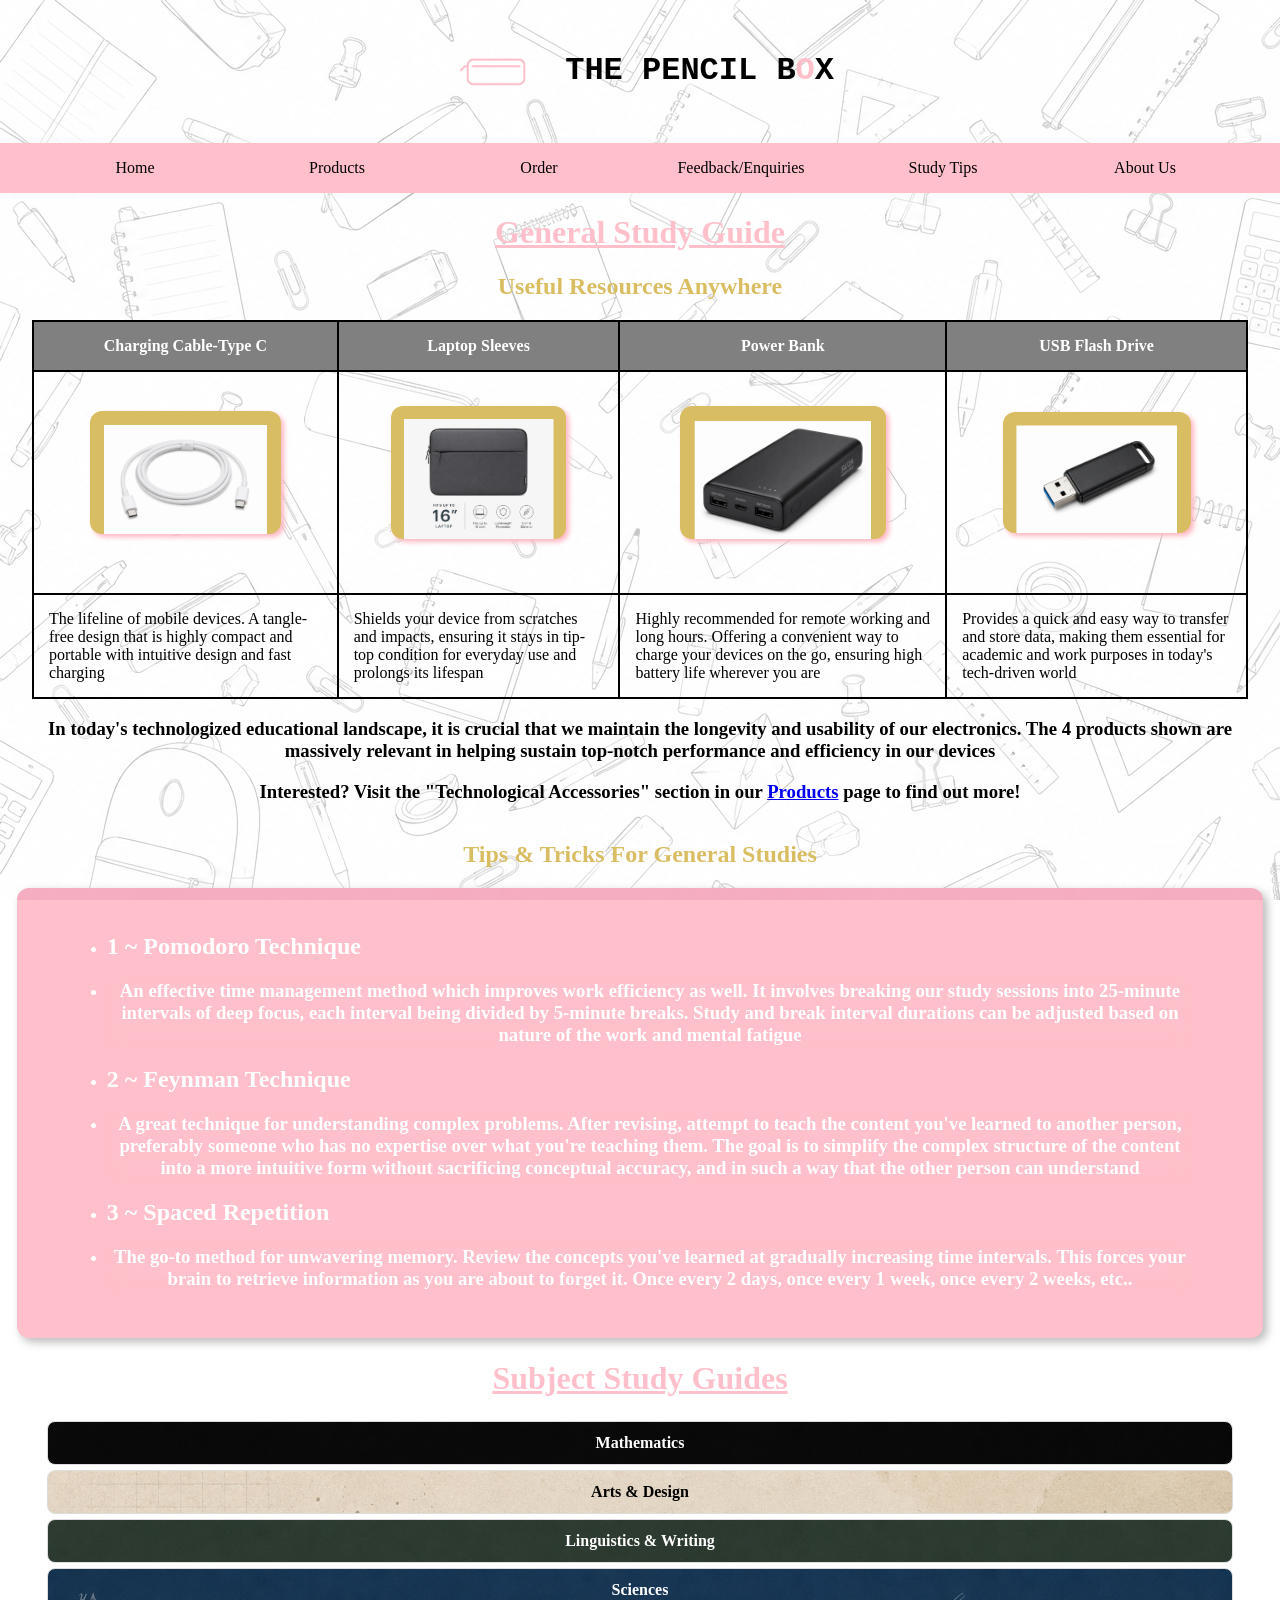
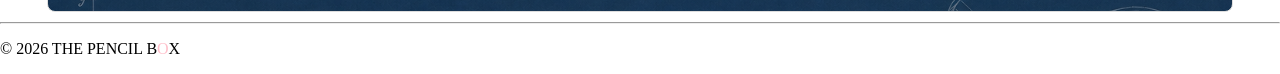
<file: Study-tips.html>
<!--SHYEEN ONG SERN YI, 261209E-->
<!DOCTYPE html>
<html lang="en">
    <head>
        <meta charset="UTF-8">
        <meta name="viewport" content="width=device-width, initial-scale=1.0">
        <title>The Pencil Box-Study Tips</title>
        <link rel="stylesheet" href="CSS/style.css">
        <link rel="icon" href="Imgs/PencilBoxIcon.png">
</head>
<body>
    <h1 class="NameIcon">
            <img src="Imgs/PencilBoxIcon.png" alt="icon">
            <!--image PencilBoxIcon.png is generated by AI-->
            THE PENCIL B<span>O</span>X
        </h1>
        <nav class="navbar">
            <table>
            <tr>
                <td><a href="index.html">Home</a></td>
                <td><a href="Productpage.html">Products</a></td>
                <td><a href="Order.html">Order</a></td>
                <td><a href="Contact.html">Feedback/Enquiries</a></td>
                <td><a href="Study-tips.html">Study Tips</a></td>
                <td><a href="About-us.html">About Us</a></td>
            </tr>
            </table>
        </nav> <!--adjusted nav bar design from Bro Code https://www.youtube.com/watch?v=f3uCSh6LIY0-->

    <main class="Study-tips-main">

        <div class="GeneralStudyGuide">
            <h1>General Study Guide</h1>

            <h2>Useful Resources Anywhere</h2>
            
            <table>
                <tr>
                    <th>Charging Cable-Type C</th>
                    <th>Laptop Sleeves</th>
                    <th>Power Bank</th>
                    <th>USB Flash Drive</th>
                </tr>
                <tr>
                    <td><a href="Order.html"><img src="Imgs/TypeC.png" alt="Charging Cable-Type C"></a></td>
                    <td><a href="Order.html"><img src="Imgs/Sleeve.png" alt="Laptop Sleeves"></a></td>
                    <td><a href="Order.html"><img src="Imgs/PB.png" alt="Power Bank"></a></td>
                    <td><a href="Order.html"><img src="Imgs/Flas-Dri.png" alt="USB Flash Drive"></a></td>
                </tr>
                <tr>
                    <td>The lifeline of mobile devices. A tangle-free design that is highly compact and portable with intuitive design and fast charging</td>
                    <td>Shields your device from scratches and impacts, ensuring it stays in tip-top condition for everyday use and prolongs its lifespan</td>
                    <td>Highly recommended for remote working and long hours. Offering a convenient way to charge your devices on the go, ensuring high battery life wherever you are</td>
                    <td>Provides a quick and easy way to transfer and store data, making them essential for academic and work purposes in today's tech-driven world</td>
                </tr>
            </table>
        <div class="GeneralStudyGuideText">
            <h3>In today's technologized educational landscape, it is crucial that we maintain the longevity and usability of our electronics. The 4 products shown are massively relevant in helping sustain top-notch performance and efficiency in our devices</h3>
            <h3>Interested? Visit the "Technological Accessories" section in our <a href="Productpage.html">Products</a> page to find out more!</h3>
        </div>
        </div>

        <h2>Tips & Tricks For General Studies</h2>

        <div class="GeneralStudyMethods">
            <ul>
                <li><h2>1 ~ Pomodoro Technique</h2></li>
            </ul>
                <ul><li><h3>
                    An effective time management method which improves work efficiency as well. It involves breaking our study sessions into 25-minute intervals of deep focus, each interval being divided by 5-minute breaks. Study and break interval durations can be adjusted based on nature of the work and mental fatigue
                </h3></li></ul>
            <ul>
                <li><h2>2 ~ Feynman Technique</h2></li>
            </ul>
                <ul><li><h3>
                    A great technique for understanding complex problems. After revising, attempt to teach the content you've learned to another person, preferably someone who has no expertise over what you're teaching them. The goal is to simplify the complex structure of the content into a more intuitive form without sacrificing conceptual accuracy, and in such a way that the other person can understand
                </h3></li></ul>
            <ul>
                <li><h2>3 ~ Spaced Repetition</h2></li>
            </ul>
                <ul><li><h3>
                    The go-to method for unwavering memory. Review the concepts you've learned at gradually increasing time intervals. This forces your brain to retrieve information as you are about to forget it. Once every 2 days, once every 1 week, once every 2 weeks, etc..
                </h3></li></ul>
        </div>

        <h1>Subject Study Guides</h1>

        <details class="mathbg">
            <summary>Mathematics</summary>
            <h2 style="color: rgb(217, 189, 98);">Recommended Supplies</h2>
            <table class="MathTable">
                <tr>
                    <th>Calculators</th>
                    <th>Pens</th>
                    <th>Pencils</th>
                </tr>
                <tr>
                    <td><a href="Order.html"><img src="Imgs/Sci-Cal.png" alt="Scientific Calculator"></a></td>
                    <td><a href="Order.html"><img src="Imgs/B-Pen.png" alt="Blue Pen"></a></td>
                    <td><a href="Order.html"><img src="Imgs/Mech-Pcil.png" alt="Mechanical Pencil"></a></td>
                </tr>
                <tr>
                    <td>Scientific and Graphing calculators are essential resources for solving math problems quickly and efficiently. It computes mathematical operations for us while we can focus on analyzing the logic of a question</td>
                    <td>The standard method of expressing our problem solving process on a piece of paper. Immensely beneficial for offloading cognitive load elsewhere to make space for more info in our brains</td>
                    <td>Great for sketching and drawing mathematical models such as diagrams, graphs, shapes</td>
                </tr>
            </table>

            <h3 style="color: white;">To browse these resources, go over to our <a href="Productpage.html">Products</a> page!</h3>

            <h2>Math Study Tips</h2>
            <div class="MLSTips">
                <ol><li><h2>Practice, Practice, Practice</h2></li></ol>
                <ul>
                    <li>Math is a subject that requires consistent practice to master. Regularly solving problems and exercises helps reinforce concepts and improve problem-solving skills</li>
                </ul>

                <ol><li style="visibility: hidden;">space</li><li><h2>Understand the Concepts</h2></li></ol>
                <ul>
                    <li>Instead of memorizing formulas and procedures, focus on understanding the underlying concepts. This will help you apply your knowledge to different types of problems</li>
                </ul>

                <ol><li style="visibility: hidden;">space</li><li style="visibility: hidden;">space2</li><li><h2>Seek Help When Needed</h2></li></ol>
                <ul>
                    <li>If you're struggling with a particular topic or problem, don't hesitate to seek help from teachers, classmates, or online resources. Understanding difficult concepts early on can prevent confusion later</li>
                </ul>
            </div>
        </details>

        <details class="artbg">
            <summary style="color: black;">Arts & Design</summary>
            <h2 style="color: black;">Recommended Supplies</h2>
            <table class="ArtTable">
                <tr>
                    <th>Oil Pastels</th>
                    <th>Paint Brushes</th>
                    <th>Scissors</th>
                    <th>Pencils</th>
                </tr>
                <tr>
                    <td><a href="Order.html"><img src="Imgs/Pastel.png" alt="Oil Pastel 12 colours"></a></td>
                    <td><a href="Order.html"><img src="Imgs/Brush-S.png" alt="Paint Brush Set"></a></td>
                    <td><a href="Order.html"><img src="Imgs/Scissors.png" alt="Scissors"></a></td>
                    <td><a href="Order.html"><img src="Imgs/2B-Pack.png" alt="2B Standard Pack"></a></td>
                </tr>
                <tr>
                    <td>Oil pastels are a versatile medium that can be used for drawing, blending, and creating vibrant colors. They are ideal for creating expressive and textured artwork</td>
                    <td>Paint brushes come in various shapes and sizes, allowing artists to create different strokes and effects. They are essential for painting and adding details to artwork</td>
                    <td>Scissors are a basic tool for cutting paper, fabric, and other materials. They are essential for creating collages, crafts, and other art projects</td>
                    <td>Pencils are a fundamental tool for sketching, drawing, and shading. They come in different grades of hardness, allowing artists to create a range of tones and textures</td>
                    <!--<td> texts here were AI generated-->
                </tr>
            </table>

            <h3 style="color: black;">To browse these resources, go over to our <a href="Productpage.html">Products</a> page!</h3>

            <h2 style="color: black;">Arts & Design Study Tips</h2>
            <div class="ArtTips">
                <ol><li><h2>Experiment with Different Mediums</h2></li></ol>
                <ul>
                    <li>Don't be afraid to try out different art mediums and techniques. Experimenting with various materials can help you discover your preferred style and improve your skills</li>
                </ul>

                <ol><li style="visibility: hidden;">space</li><li><h2>Study Art History</h2></li></ol>
                <ul>
                    <li>Understanding the history of art and the works of famous artists can provide inspiration and insight into different artistic styles and movements</li>
                </ul>

                <ol><li style="visibility: hidden;">space</li><li style="visibility: hidden;">space2</li><li><h2>Practice Regularly</h2></li></ol>
                <ul>
                    <li>Consistent practice is key to improving your artistic skills. Set aside time each day or week to work on your art projects and refine your techniques</li>
                </ul>
            </div>
        </details>

        <details class="lingbg">
            <summary style="color: white;">Linguistics & Writing</summary>
            <h2 style="color: rgb(217, 189, 98);">Recommended Supplies</h2>
            <table class="LingTable">
                <tr>
                    <th>Pens</th>
                    <th>Pencils</th>
                </tr>
                <tr>
                    <td><a href="Order.html"><img src="Imgs/B-Pen.png" alt="Blue pen"></a></td>
                    <td><a href="Order.html"><img src="Imgs/2B-Pack.png" alt="2B Standard Pack"></a></td>
                </tr>
                <tr>
                    <td>Pens are essential for writing and note-taking. They come in various ink types and tip sizes, allowing for different writing experiences</td>
                    <td>Pencils are a fundamental tool for sketching, drawing, and shading. They come in different grades of hardness, allowing artists to create a range of tones and textures</td>
                    <!--<td> texts here were AI generated-->
                </tr>
            </table>

            <h3 style="color: white;">To browse these resources, go over to our <a href="Productpage.html">Products</a> page!</h3>

            <h2>Linguistics & Writing Study Tips</h2>
            <div class="MLSTips">
                <ol><li><h2>Read Widely</h2></li></ol>
                <ul>
                    <li>Reading a variety of texts can help improve your vocabulary, comprehension, and writing skills. Explore different genres and styles to broaden your understanding of language</li>
                </ul>

                <ol><li style="visibility: hidden;">space</li><li><h2>Practice Writing Regularly</h2></li></ol>
                <ul>
                    <li>Consistent writing practice is essential for developing your writing skills. Set aside time each day or week to write essays, stories, or journal entries</li>
                </ul>

                <ol><li style="visibility: hidden;">space</li><li style="visibility: hidden;">space2</li><li><h2>Seek Feedback</h2></li></ol>
                <ul>
                    <li>Getting feedback on your writing can help you identify areas for improvement and refine your skills. Share your work with teachers, peers, or online communities for constructive criticism</li>
                </ul>
            </div>
        </details>

        <details class="scibg">
            <summary style="color: white;">Sciences</summary>
            <h2 style="color: rgb(217, 189, 98);">Recommended Supplies</h2>
            <table class="SciTable">
                <tr>
                    <th>Calculators</th>
                    <th>Pens</th>
                    <th>Pencils</th>
                </tr>
                <tr>
                    <td><a href="Order.html"><img src="Imgs/Sci-Cal.png" alt="Scientific Calculator"></a></td>
                    <td><a href="Order.html"><img src="Imgs/B-Pen.png" alt="Blue Pen"></a></td>
                    <td><a href="Order.html"><img src="Imgs/Mech-Pcil.png" alt="Mechanical Pencil"></a></td>
                </tr>
                <tr>
                    <td>Scientific and Graphing calculators are essential resources for performing scientific calculations quickly and efficiently. It computes mathematical operations for us while we can focus on analyzing the logic of a question</td>
                    <td>The standard method of expressing our problem solving process on a piece of paper. Immensely beneficial for offloading cognitive load elsewhere to make space for more info in our brains</td>
                    <td>Great for sketching and drawing scientific models such as diagrams, graphs, shapes</td>
                </tr>
            </table>

            <h3 style="color: white;">To browse these resources, go over to our <a href="Productpage.html">Products</a> page!</h3>

            <h2>Science Study Tips</h2>

            <div class="MLSTips">
                    <ol><li><h2>Understand the Concepts</h2></li></ol>
                    <ul>
                        <li>Instead of memorizing facts and formulas, focus on understanding the underlying concepts. This will help you apply your knowledge to different types of problems and experiments</li>
                    </ul>

                <ol><li style="visibility: hidden;">space</li><li><h2>Practice Problem-Solving</h2></li></ol>
                <ul>
                    <li>Regularly solving scientific problems and exercises helps reinforce concepts and improve problem-solving skills. Practice applying your knowledge to real-world scenarios</li>
                </ul>

                <ol><li style="visibility: hidden;">space</li><li style="visibility: hidden;">space2</li><li><h2>Conduct Experiments</h2></li></ol>
                <ul>
                    <li>Hands-on experiments can help you understand scientific concepts better. Conducting experiments allows you to observe phenomena, test hypotheses, and draw conclusions based on evidence</li>
                </ul>
            </div>
        </details>
    </main>
    <hr>
    <p id="footer">© 2026 THE PENCIL B<span>O</span>X</p>
</body>
</html>
</file>
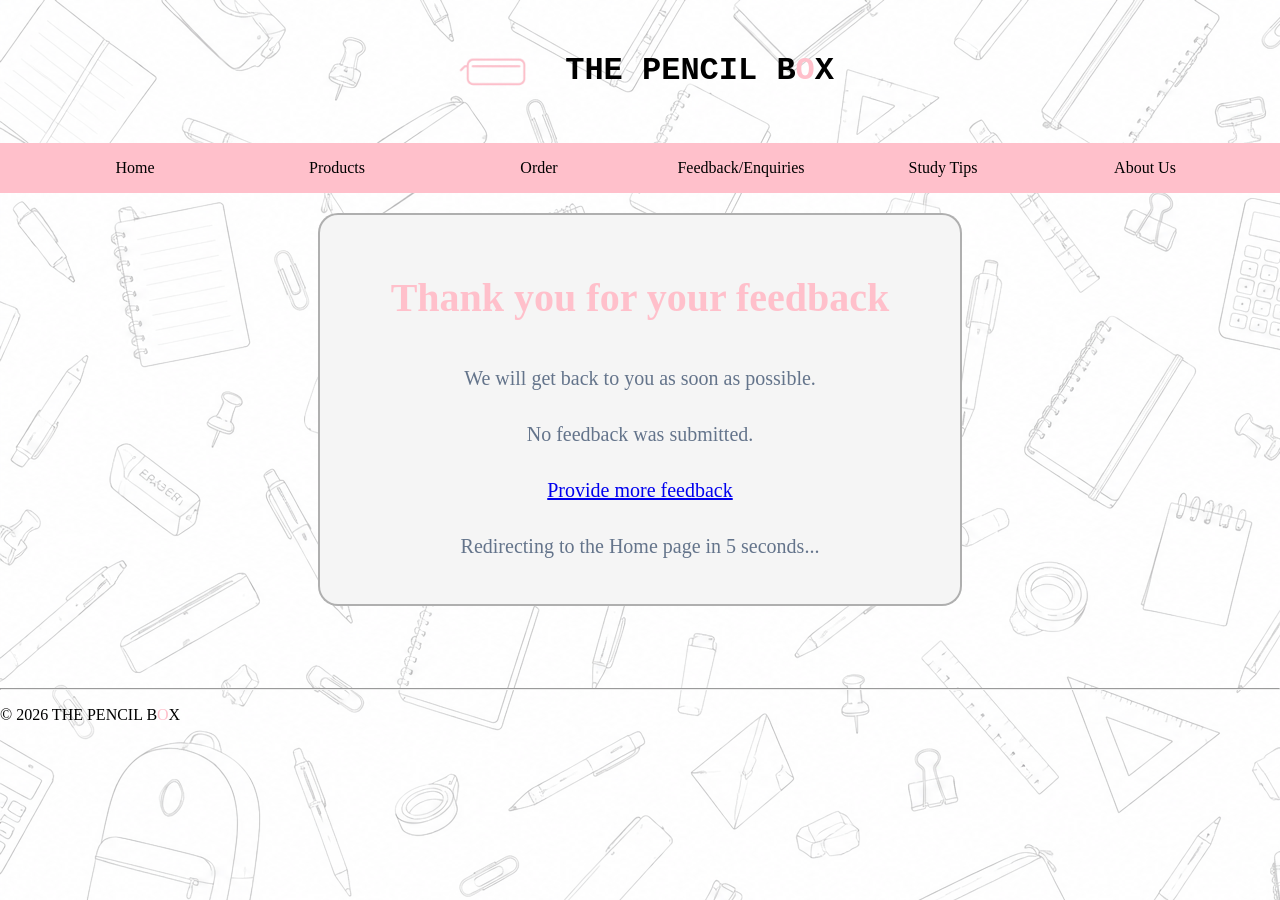
<file: thankyou.html>
<!--GUILLERMO RICHARD JR ROSARIO, 261190X-->
<!DOCTYPE HTML>
<html lang="en">
<head>
    <meta charset="UTF-8">
    <meta name="viewport" content="width=device-width, initial-scale=1.0">
    <title>Thank You</title>
    <link rel="stylesheet" href="CSS/style.css">
    <meta http-equiv="refresh" content="5; url=index.html"> <!--from chatgpt-->
</head>
<body>
    <h1 class="NameIcon">
            <img src="Imgs/PencilBoxIcon.png" alt="icon">
            <!--image PencilBoxIcon.png is generated by AI-->
            THE PENCIL B<span>O</span>X
        </h1>
    <nav class="navbar">
            <table>
            <tr>
                <td><a href="index.html">Home</a></td>
                <td><a href="Productpage.html">Products</a></td>
                <td><a href="Order.html">Order</a></td>
                <td><a href="Contact.html">Feedback/Enquiries</a></td>
                <td><a href="Study-tips.html">Study Tips</a></td>
                <td><a href="About-us.html">About Us</a></td>
            </tr>
            </table>
        </nav> <!--adjusted nav bar design from Bro Code https://www.youtube.com/watch?v=f3uCSh6LIY0-->
    <main>

        <div class="secretintern">
        <h1><span style="color:pink">Thank you for your feedback</span></h1>
        <p>We will get back to you as soon as possible.</p>

         <p id="summary"></p>
        <p><a href="Contact.html">Provide more feedback</a></p>
        <script> <!--Sourced from week 12 activity form 2-->
        const data = new URLSearchParams(window.location.search);
        const name = data.get("custname") || "there";
        const email = data.get("email") || "your email";
        const feedback = data.get("feedback") || "your feedback";
        const box = document.getElementById("summary");

if (data.toString() === "") {
    box.textContent = "No feedback was submitted.";
} else {
    box.textContent = `Thanks ${name}! We have received your feedback: "${feedback}". We will contact you at ${email} if necessary.`;
}
</script>

        <p>Redirecting to the Home page in 5 seconds...</p>
        </div>
        <br>
        <br>
        <br>
        <hr>
    <p id="footer">© 2026 THE PENCIL B<span>O</span>X</p>     
    </main>
    
</body>

</html>
</file>
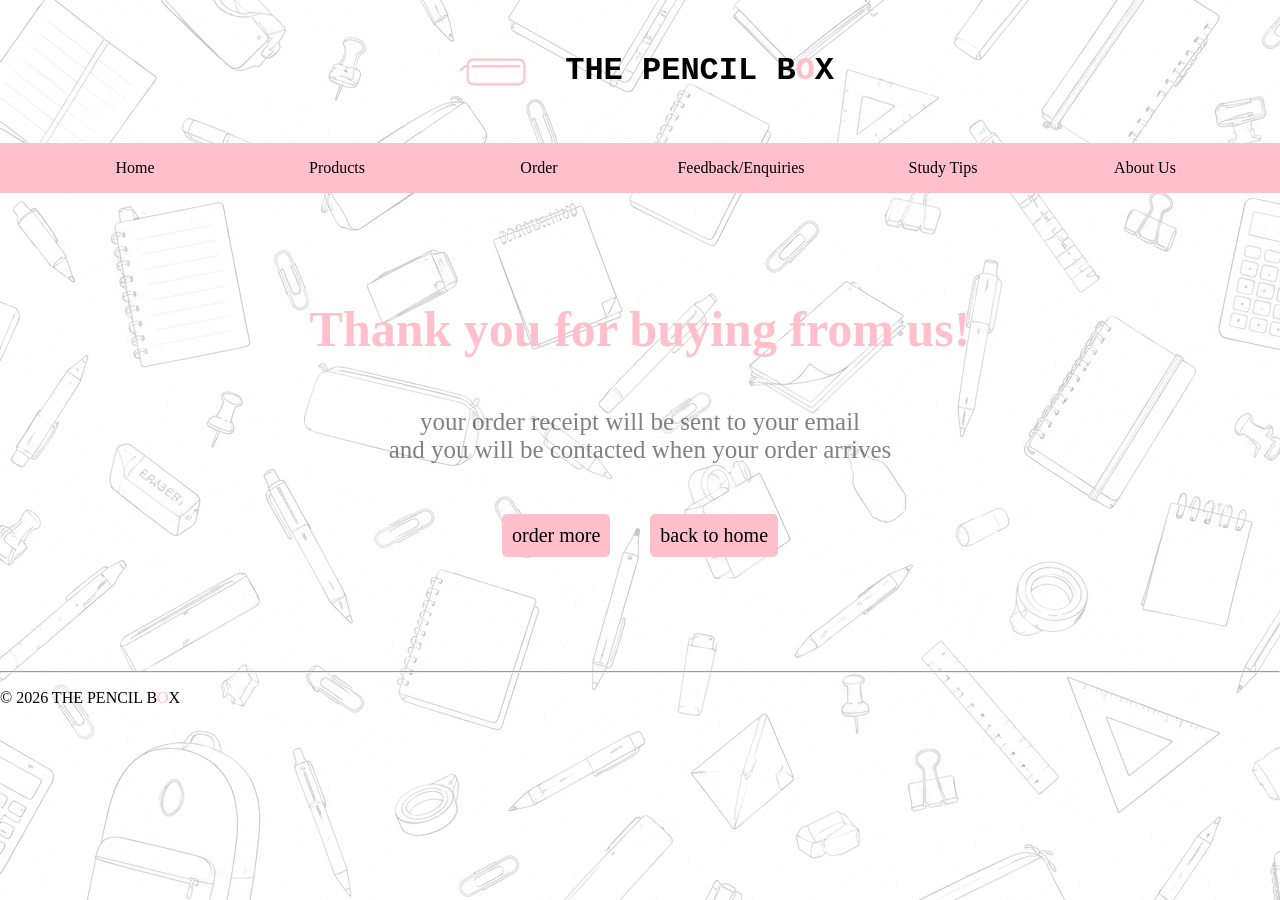
<file: TYorder.html>
<!--GOH YEE MINH,261220A-->
<!DOCTYPE HTML>
<html lang="en">
    <head>
        <title>Order confirmation</title>
        <meta charset="UTF-8">
        <meta name="viewport" content="width=device-width, intial-scale=1.0">
        <link rel="stylesheet" href="CSS/style.css">
        <link rel="icon" href="Imgs/PencilBoxIcon.png">
    </head>
    <body>
        <h1 class="NameIcon">
            <img src="Imgs/PencilBoxIcon.png" alt="icon">
            <!--image PencilBoxIcon.png is generated by AI-->
            THE PENCIL B<span>O</span>X
        </h1>
        <nav class="navbar">
            <table>
            <tr>
                <td><a href="index.html">Home</a></td>
                <td><a href="Productpage.html">Products</a></td>
                <td><a href="Order.html">Order</a></td>
                <td><a href="Contact.html">Feedback/Enquiries</a></td>
                <td><a href="Study-tips.html">Study Tips</a></td>
                <td><a href="About-us.html">About Us</a></td>
            </tr>
            </table>
        </nav><!--adjusted nav bar design from Bro Code https://www.youtube.com/watch?v=f3uCSh6LIY0-->
    <main>
        <div class="orderTY">
            <h1>Thank you for buying from us!</h1>
            <p>your order receipt will be sent to your email<br> and you will be contacted when your order arrives</p>
            <div class="TYbutton">
            <a class="redirectbutton" href="Productpage.html">order more</a>
            <a class="redirectbutton" href="index.html">back to home</a>
            </div>
        </div>

    </main>
    </body>
    <hr>
    <p id="footer">© 2026 THE PENCIL B<span>O</span>X</p>
</html>
</file>
<file: CSS/style.css>
body{
    margin: 0px;
    background-image:  url(Imgs/whiteStationaryBG.png);
    background-attachment: fixed;
}

h1 {
    text-align: center;
}

span{
    color: pink;
}

#footer{
    color: black;
    width: 100%;         
}

@media (max-width:750px) {
    .Vhide{
    visibility: hidden;     
    }

    nav.navbar{
        overflow-x: scroll;
    }

    .navbar table{
    background-color: pink;
    border-collapse: collapse;
    display: flex;
    }
    
    .BT .filterbutton{
        display: flex;
        flex-direction: row;
        flex-wrap: nowrap;
        overflow-x: auto;
        margin: 6px;
    }
    .input{
    width: 50%;
    }

   .table1{
    display: block;
    box-sizing: border-box;
   }

   .table1{
    padding-top: 0;
    margin-top: 0;
    margin-left: 2px !important;
    }

    .serial{
        display: none;
    }

    .ratingstyle {
    scale: 0.8;
    }

    .numberboxstyle{
    width: 50%;
  }
}

/*/*Goh Yee Minh's Styling /**/
/* Nav bar styling */
.navbar table{
    border-collapse: collapse;
    justify-content: space-evenly;
    display: flex;
    background-color: pink;
}

nav.navbar{
    overflow: auto;
}


.navbar a{
    color: black;
    text-decoration: none;
    padding: 15px;
    display: block;
    text-align: center;
    height: auto;
    font-family: Georgia, 'Times New Roman', Times, serif;
    background-color: pink;
}

.navbar td{
    width: 200px;
    height: auto;
    background-color: pink;
}

.navbar a:hover{
    background-color: rgb(255, 223, 228);
    color: rgb(255, 0, 43);
}

/*Logo N name styling*/
.NameIcon{
    text-align: center;
    font-family: 'Courier New', Courier, monospace;
}

.NameIcon img{
    height:100px;
    width: auto;
    vertical-align: middle;
}

/*Top Picks and reviews Table styling */
.TPtitle, .Reviews{
    font-size: 225%;
    font-family: 'Courier New', Courier, monospace;
    text-align: center;
    color: red;
    text-decoration: underline;
}

.bestinfo a, .revinfo a{
    font-size: 100%;
    font-family: 'Times New Roman', Times, serif;
    text-align: center;
    color: rgba(0, 0, 0, 0.364);
    text-decoration: none;
    transition: 0.1s;
    white-space: nowrap;
}

.bestinfo a:hover, .revinfo a:hover{
    color: #ddd;
    text-decoration: underline;
    transition: 0.1s;
}

.Reviews a{
    color: red;
}

.TPtable, .reviewtab{
    display: flex;
    justify-content: center;
    width: auto;
    align-items: center;

}

/*best seller styling*/
div.TP1{
    display: block;
    background-color: rgb(217, 189, 98);
    padding-left: 25px;
    padding-right: 25px;
    margin-left: 20px;
    margin-right: 20px;
    padding-top: 20px;
    transform: translateY(-10px);
    border-radius: 12px;
    box-shadow: 3px 3px 5px lightpink;
    transition: 0.2s;
    transform:scale(0.9);
    overflow: hidden;
}

div.TP1:hover{
    transform: translateY(50px);
    background-color: rgb(255, 224, 123);
    transform: scale(0.95);
    transition: 0.2s;
}

.TP1 img{
    height: 250px;
    width: auto;
    border: 20px;
}

.TP1 h3{
    text-align: center;
    margin-bottom: 5px;
    padding-bottom: 5px;
    margin-top: 0px;
}

/*review styling*/
div.Reviewcard{
    display: block;
    background-color: white;
    padding: 20px;
    margin-left: 20px;
    margin-right: 20px;
    border-radius: 12px;
    box-shadow: 3px 3px 10px rgb(58, 58, 58);
    transition: 0.2s;
    overflow: hidden;
    height: 100px;
    width: 250px;
    
}

div.Reviewcard:hover{
    transform: translateY(-25px);
    transition: 0.2s;
    box-shadow: 3px 3px 15px rgb(58, 58, 58);
    scale: 1.1;
}

.Reviewcard h3{
    text-align: left;
    margin-bottom:0;
    margin-top: 0px;
    color: gold;
}

p.reviewtext{
    font-style: italic;
}



.TPtable a, .reviewtab a{
    text-decoration: none;
    color: black;
}

/*Home page tabs style(GOH YEE MINH)*/
.HPpages{
    display: flex;
    justify-content: space-evenly;
    width: auto;
    align-self: center;
    margin: 5px auto;



}

label.HPpages{
    padding: 8px 12px;
    background: #eee;
    cursor: pointer;
    margin-right: 10px;
    margin-left: 10px;
    transition: 0.3s;

}

label.HPpages:hover{
    background: #8f8f8f;
    transition: 0.3s;
}



.HomeViewT, .tabs, .extInfo{
    display: flex;
    justify-content: center;
    overflow: hidden;
    position: relative;
    text-align: center;
}


input:checked + label.HPpages {
    background: #333;
    color: #eee;
    transition: 0.2s;
}
/*HomePage tabs logic*/
#Reviews:checked ~ .HomeViewT h2.TPtitle{
    transform: translateX(-1500px);
    transition: 0.3s;
    visibility: hidden;
}

#BestSellers:checked ~.HomeViewT h2.TPtitle{
    transform: translateX(60px);
    transition: 0.3s;
    visibility: visible;
}

#BestSellers:checked ~ .HomeViewT h2.Reviews{
    transition: 0.3s;
    transform: translateX(1500px);
    visibility: hidden;
}

#Reviews:checked ~.HomeViewT h2.Reviews{
    transform: translateX(-110px);
    transition: 0.3s;
    visibility: visible;
}

#Reviews:checked ~.tabs .TPtable{
    transform: translateX(-1500px);
    transition: 0.3s;
    visibility: hidden;
}

#BestSellers:checked ~.tabs .TPtable{
    transform: translateX(490px);
    transition: 0.3s;
    visibility: visible;
}

#BestSellers:checked ~.tabs .reviewtab{
    transform: translateX(1500px);
    transition: 0.3s;
    visibility: hidden;
}

#Reviews:checked ~.tabs .reviewtab{
    transform: translateX(-390px);
    transition: 0.3s;
    visibility: visible;
}

#Reviews:checked ~.extInfo .bestinfo{
    transform: translateX(-1500px);
    transition: 0.3s;
    visibility: hidden;
}

#BestSellers:checked ~.extInfo .bestinfo{
    transform: translateX(85px);
    transition: 0.3s;
    visibility: visible;
}

#BestSellers:checked ~.extInfo .revinfo{
    transform: translateX(1500px);
    transition: 0.3s;
    visibility: hidden;
}

#Reviews:checked ~.extInfo .revinfo{
    transform: translateX(-110px);
    transition: 0.3s;
    visibility: visible;
}



/*order thank you styling*/
.orderTY{
   display: block;
   padding: 10px;
   padding-bottom: 50px;
   margin: 5vw 10vw;
   border-radius: 5px;
    overflow: hidden;
    text-align: center; 
}

.orderTY h1{
    color: pink;
    font-size: 50px;
    margin-bottom: 50px;
}

.orderTY p{
    color: rgba(0, 0, 0, 0.49);
    font-size: 25px;
    margin-bottom: 50px;
}

.TYbutton{
    display: flex;
    gap: 40px;
    justify-content: center;
}

.redirectbutton{
    display: block;
    background-color: pink;
    border-radius: 5px;
    padding: 10px;
    text-decoration: none;
    color: black;
    font-size: 20px;
}

.redirectbutton:hover{
    background-color: rgb(255, 223, 228);
    color: rgb(255, 0, 43);
    transition: 0.2s;
}

/*ordering logic style*/
div.orderproduct{
    margin:5px ;
}

.orderproduct{
  display: none;
}

.orderproduct   p{
    font-weight: bold;
    margin: 0;
    text-decoration: underline;
  }

#ACfilt:checked ~ .artcraft{
    display: block;
}

#Calfilt:checked ~ .Calcu{
    display: block;
}

#WIfilt:checked ~ .Writeins{
    display: block;
}

#TAfilt:checked ~ .Techacc{
    display: block;
}
/*order amout placing logic*/
.numberboxstyle{
 max-width: 6%;
  }

/*orderpage styling*/
.OrderForm{
   display: block;
   border: 2px solid rgba(0, 0, 0, 0.288);
   padding: 25px;
   padding-bottom: 100px;
   margin: 5% 15%;
   border-radius: 5px;
    overflow: hidden;
    text-align: center;
    background-color: whitesmoke;
}

.required{
    color: red;
}

.input{
    margin-bottom: 5px;
}

.Ordconfirm{
    color: #333333b8;
}

.Ordfilter{
    font-weight: bold;
}

.itemInfo summary{
    cursor: pointer;
    text-decoration: underline;
}

.PreviewSum{
    cursor: pointer;
    font-weight: bold;
    transition: 0.2s;
    background-color: pink;
    padding:1px 0 ;
}

.PreviewSum:hover{
    color: red;
    transition: 0.2s;
    background-color: rgb(255, 223, 228);
}

/*/* Ang Kai Yuan's Styling*//*
/* Product Table styling */
.B1{
    width: 97%;
    margin-left: 10px;
    height: auto;
}
.I1{
    width: 120px;
    height: auto;
}
.Title{
   text-align: center;
   margin-right: 45px;
}

.table1{
    padding-top: 0;
    margin-top: 0;
    margin-left: 30px;
    display: inline-table;
    color: white
}
.Product-table,.Product-table th,.Product-table td{
    border: 1.3px solid black;
}
.Product-table{
    max-width: 97%;
    display: inline-table;
    vertical-align: center;
    margin-bottom: 15px;
    border-collapse: collapse;
}
.Product-table caption{
    font-size: 28px;
    font-weight: bold;
    margin-bottom: 5px;
    text-decoration: underline;
    text-underline-offset: 6px;
    color: black;
}
.Product-table th{
    background-color: rgb(217, 189, 98);
    font-weight: bold;
    max-height: 50px;
}
.Product-table th, .Product-table td {
    padding: 10px;
    text-align: left;
    color: black;
}
.label{
    color: black;
    font-size: 19px;
    text-decoration: none;
}
.label:hover{
    color: rgb(253, 91, 91);
    text-decoration: underline;
}
.Product-table h2{
    font-size: 15px;
}
.Product-table h2,p{
    color: #64748B;
}

.Product-table tr:nth-child(even) {
    background-color: #cacaca;
}
.Product-table tr:nth-child(odd) {
    background-color: whitesmoke;
}

/*Product-tabe tr:nth-child(even) code modified from W3 Schools: https://www.w3schools.com/howto/howto_css_table_zebra.asp / 

/*Filter Button styling*/
.filterbutton:hover{
    box-shadow: 6px 6px 14px #999;
}

input[type="radio"] {
  display: none;
}

label.filterbutton {
  padding: 8px 12px;
  border-radius: 20px;
  background: #eee;
  cursor: pointer;
  margin-right: 5px;
  margin-inline-start: 5px;
}

input:checked + label.filterbutton {
  background: #333;
  color: white;
}

/*css filtering system*/
input:checked ~ .table1 .Product-table {
  display: none;
}

#all:checked ~ .table1 .Product-table {
  display: inline-table;
}

#AnC:checked ~ .table1 .AC {
  display: inline-table;
}

#Calc:checked ~ .table1 .Cal {
  display: inline-table;
  margin-top: -2%;
}

#WI:checked ~ .table1 .Write{
  display: inline-table;
  margin-top: -2%;
}

#TA:checked ~ .table1 .Tech{
  display: inline-table;
  margin-top: -5%;
}
/*Filter Button Code modified from AI/ 


/* Shyeen Ong Styling */
/*Study-tips page style(SHYEEN ONG SERN YI)*/
.Study-tips-main {
    display: flex;
    flex-wrap: wrap;
    justify-content: center;
    align-items: center;
    flex-direction: column;
    min-height: 20vh;
    box-sizing: border-box;
    overflow: hidden;
}


.Study-tips-main details {
    width: min(90%, 1200px);
    margin: 2.5px auto;
    padding: 12px 16px;
    border: 1px solid #ddd;
    border-radius: 8px;
    background-size: cover;
    overflow: auto;
}


details.mathbg{
        background-image: url("Imgs/MathBackground.png"); /*This image is AI generated*/
        background-color: black;
}

details.artbg{
        background-image: url("Imgs/ArtsAndDesignBackground.png"); /*This image is AI generated*/
        background-color: beige;
}

details.lingbg{
        background-image: url("Imgs/LinguisticsAndWritingBackground.png"); /*This image is AI generated*/
        background-color: darkgreen;
}

details.scibg{
        background-image: url("Imgs/SciencesBackground.png"); /*This image is AI generated*/
        background-color: darkblue;
}

.GeneralStudyGuide h1 {
    text-align: center;
    color: pink;
}

.Study-tips-main summary {
    text-align: center;
    font-size: medium;
    font-weight: bold;
    display: block;
    color: white;
}

.Study-tips-main h1 {
    text-align: center;
    color: pink;
    text-decoration: underline;
}

.Study-tips-main h2 {
    text-align:center;
    color: rgb(217, 189, 98);
}

.Study-tips-main h3 {
    text-align: center;
}

.Study-tips-main table img {
    width: 60%;
    height: auto;
    margin: 10%;
    display: block;
    background-color: rgb(217, 189, 98);
    padding-left: 5%;
    padding-right: 5%;
    margin-left: auto;
    margin-right: auto;
    padding-top: 5%;
    transform: translateY(-10px);
    border-radius: 12px;
    box-shadow: 3px 3px 5px lightpink;
    overflow: hidden;
}

.GeneralStudyGuide table {
    width: 95%;
    max-width: 1400px;
    box-sizing: border-box;
    border-collapse: collapse;
    border: 2px solid black;
    margin-left: auto;
    margin-right: auto;
    overflow: scroll;
}

.GeneralStudyGuide table td{
    border: 2px solid black;
    padding: 15px;
}

.GeneralStudyGuide table th{
    background-color: gray;
    color: white;
    border: 2px solid black;
    padding: 15px;
}

.GeneralStudyGuideText h3 {
    margin-left: 3%;
    margin-right: 3%;
}

.GeneralStudyMethods li {
    text-align: justify;
    color: white;
}

.GeneralStudyMethods li h3 {
    backdrop-filter: blur(10px);
}

.GeneralStudyMethods h2{
    text-align:justify;
    color: white;
}


div.GeneralStudyMethods {
    display: block;
    background-image: url("Imgs/Pink-Studies-Background.png"); /*This image is AI generated*/
    background-color: pink;
    background-position: center;
    background-repeat: no-repeat;
    background-size: cover;
    background-attachment: fixed;
    padding: 50px;
    padding-top: 25px;
    padding-bottom: 30px;
    padding-right: 70px;
    border-radius: 12px;
    box-shadow: 4px 4px
    10px #B9B9B9;
    max-width: 88%;
    margin-top: 0;
    margin-bottom: 0;
    margin: 0 auto;
}

.MathTable {
    width: 80%;
    margin-left: auto;
    margin-right: auto;
    border-collapse: collapse;
    border: 2px white solid;
}

.MathTable tr,.MathTable th,.MathTable td {
    padding: 10px;
    margin: auto;
    border: 2px white solid;
    color: white;
}

.MathTable img{
    margin-left: auto;
    margin-right: auto;
    width: 75px;
    height: 75px;
}

.ArtTable {
    margin-left: auto;
    margin-right: auto;
    border-collapse: collapse;
    border: 2px black solid;
    box-sizing: border-box;
}

.ArtTable tr,.ArtTable th,.ArtTable td {
    padding: 10px;
    margin: auto;
    border: 2px black solid;
    color: black;
}

.ArtTable img {
    margin-left: auto;
    margin-right: auto;
    width: 75px;
    height: 75px;
}

.LingTable {
    width: 65%;
    margin-left: auto;
    margin-right: auto;
    border-collapse: collapse;
    border: 2px white solid;
}

.LingTable tr,.LingTable th,.LingTable td {
    padding: 10px;
    margin: auto;
    border: 2px white solid;
    color: white;
}
.LingTable img {
    margin-left: auto;
    margin-right: auto;
    width: 75px;
    height: 75px;
}

.SciTable {
    width: 80%;
    margin-left: auto;
    margin-right: auto;
    border-collapse: collapse;
    border: 2px white solid;
}

.sciTable tr,.SciTable th,.SciTable td {
    padding: 10px;
    margin: auto;
    border: 2px white solid;
    color: white;
}

.SciTable img {
    margin-left: auto;
    margin-right: auto;
    width: 75px;
    height: 75px;
}

.MLSTips {
    display: block;
    padding: 50px;
    padding-top: 25px;
    padding-bottom: 30px;
    border-radius: 12px;
    box-shadow: 4px 4px
    10px #B9B9B9;
    max-width: 1200px;
    margin-top: 0;
    margin-bottom: 0;
    margin: 0 auto;
    color: white;
}

.MLSTips h2,.MLSTips h3 {
    color: white;
}

.MLSTips ul li {
    font-size: larger;
    backdrop-filter: blur(10px);
    text-align: center;
}

.ArtTips {
    display: block;
    padding: 50px;
    padding-top: 25px;
    padding-bottom: 30px;
    border-radius: 12px;
    box-shadow: 4px 4px
    10px #B9B9B9;
    max-width: 1200px;
    margin-top: 0;
    margin-bottom: 0;
    margin: 0 auto;
}

.Study-tips-main img:hover {
    transform: scale(1.10);
    transition: 0.2s;
    filter: brightness(1.1);
}

    
.ArtTips h3,.ArtTips h2 {
    color: black;
}

.ArtTips ul li {
    font-size: larger;
    backdrop-filter: blur(10px);
    text-align: center;
}


/*/*Abel's Styling*/

div.our-vision{
display:flex;
background:pink;
padding: 30px;
border-radius: 12px;
box-shadow: 4px 4px
10px #B9B9B9;
width: 75%;
margin: 0 auto;
text-align: center;


}

.our-vision img{
   max-width: 100%;
    max-height: 100vh;
    margin: auto;
    /*code from https://stackoverflow.com/questions/6169666/how-to-resize-an-image-to-fit-in-the-browser-window*/
}

.our-mission{
display:flex;
background: rgb(217, 189, 98);
padding: 30px;
border-radius: 12px;
box-shadow: 4px 4px
10px #B9B9B9;
width: 75%;
margin: 0 auto;
justify-content: center;
}

.our-mission img{
   max-width: 100%;
    max-height: 100vh;
    margin: auto;
    /*code from https://stackoverflow.com/questions/6169666/how-to-resize-an-image-to-fit-in-the-browser-window*/
}

.our-story{
background: pink;
padding: 30px;
border-radius: 16px;
box-shadow: 4px 4px
10px #B9B9B9;
max-width: 900px;
margin: 0 auto;
}


.answer{
 background: pink;
padding: 30px;
border-radius: 16px;
box-shadow: 4px 4px
10px #B9B9B9;
max-width: 900px;
margin: 0 auto;
font-size: larger;
}

.question{
    font-size:larger;
    margin-left: 20px;
}

.question:hover{
    color:#8f8f8f
}


.faq{
    cursor: pointer;
}

.faq-text{
margin-left:10px ;
}

.vision-text{
margin: auto;
text-align: center;
list-style: none;
background: pink;
padding: 10px;
border-radius: 16px;
box-shadow: 4px 4px
10px #B9B9B9;
max-width: 250px;
cursor: pointer;
}

.vision-text:hover{
    background-color: rgb(255,223,228);
}


.mission-text{
margin: auto;
text-align: center;
list-style: none;
background: rgb(217, 189, 98);
padding: 10px;
border-radius: 16px;
box-shadow: 4px 4px
10px #B9B9B9;
max-width: 250px;
cursor: pointer;
}

.mission-text:hover{
        background-color: rgb(255, 239, 188);

}

.story-text{
margin: auto;
text-align: center;
list-style: none;
margin: auto;
text-align: center;
list-style: none;
background: pink;
padding: 10px;
border-radius: 16px;
box-shadow: 4px 4px
10px #B9B9B9;
max-width: 250px;
cursor: pointer;
}

.story-text:hover{
        background-color: rgb(255,223,228);
}

/*/* Richard's Styling*//*
/*Contact page style(Richard lol)*/
.secretintern{
    text-align: center;
    font-family:Georgia, 'Times New Roman', Times, serif;
    color: black;
    height: auto;
    width: 90%;
    max-width: 600px;
    margin: 20px auto;
    font-size: 20px;
    line-height: 1.8;
    padding: 20px;
    border: 2px solid rgba(0, 0, 0, 0.288);
    border-radius: 20px;
    background-color: whitesmoke;
}
.ContactSubmit{
 position: relative;
 font-size: 16px;
 margin: 0 50px;
 padding: 16px 50px;
 color: black;
 background: rgb(226, 137, 210);
 border: none;
 cursor: pointer;
 border-radius: 20px;
}
.ContactSubmit:hover{
    background: rgb(245, 204, 210);
    color: black;
    transform: scale(1.05);
}
.ContactHeader {
   color: white;
padding: 40px;
border: none;
border-radius: 20px;
background:
linear-gradient(
pink, #f7e9f5);
}
.ratingstyle {
    display: flex;
     flex-direction: row;
    justify-content: center;
}
.ratingstyle input {
    display: none;
}
.ratingstyle label {
    font-size: 35px;
    color: gold;
    cursor: pointer;
}
.ratingstyle input:checked + label ~ label{
color: #838383 ;
}
</file>
